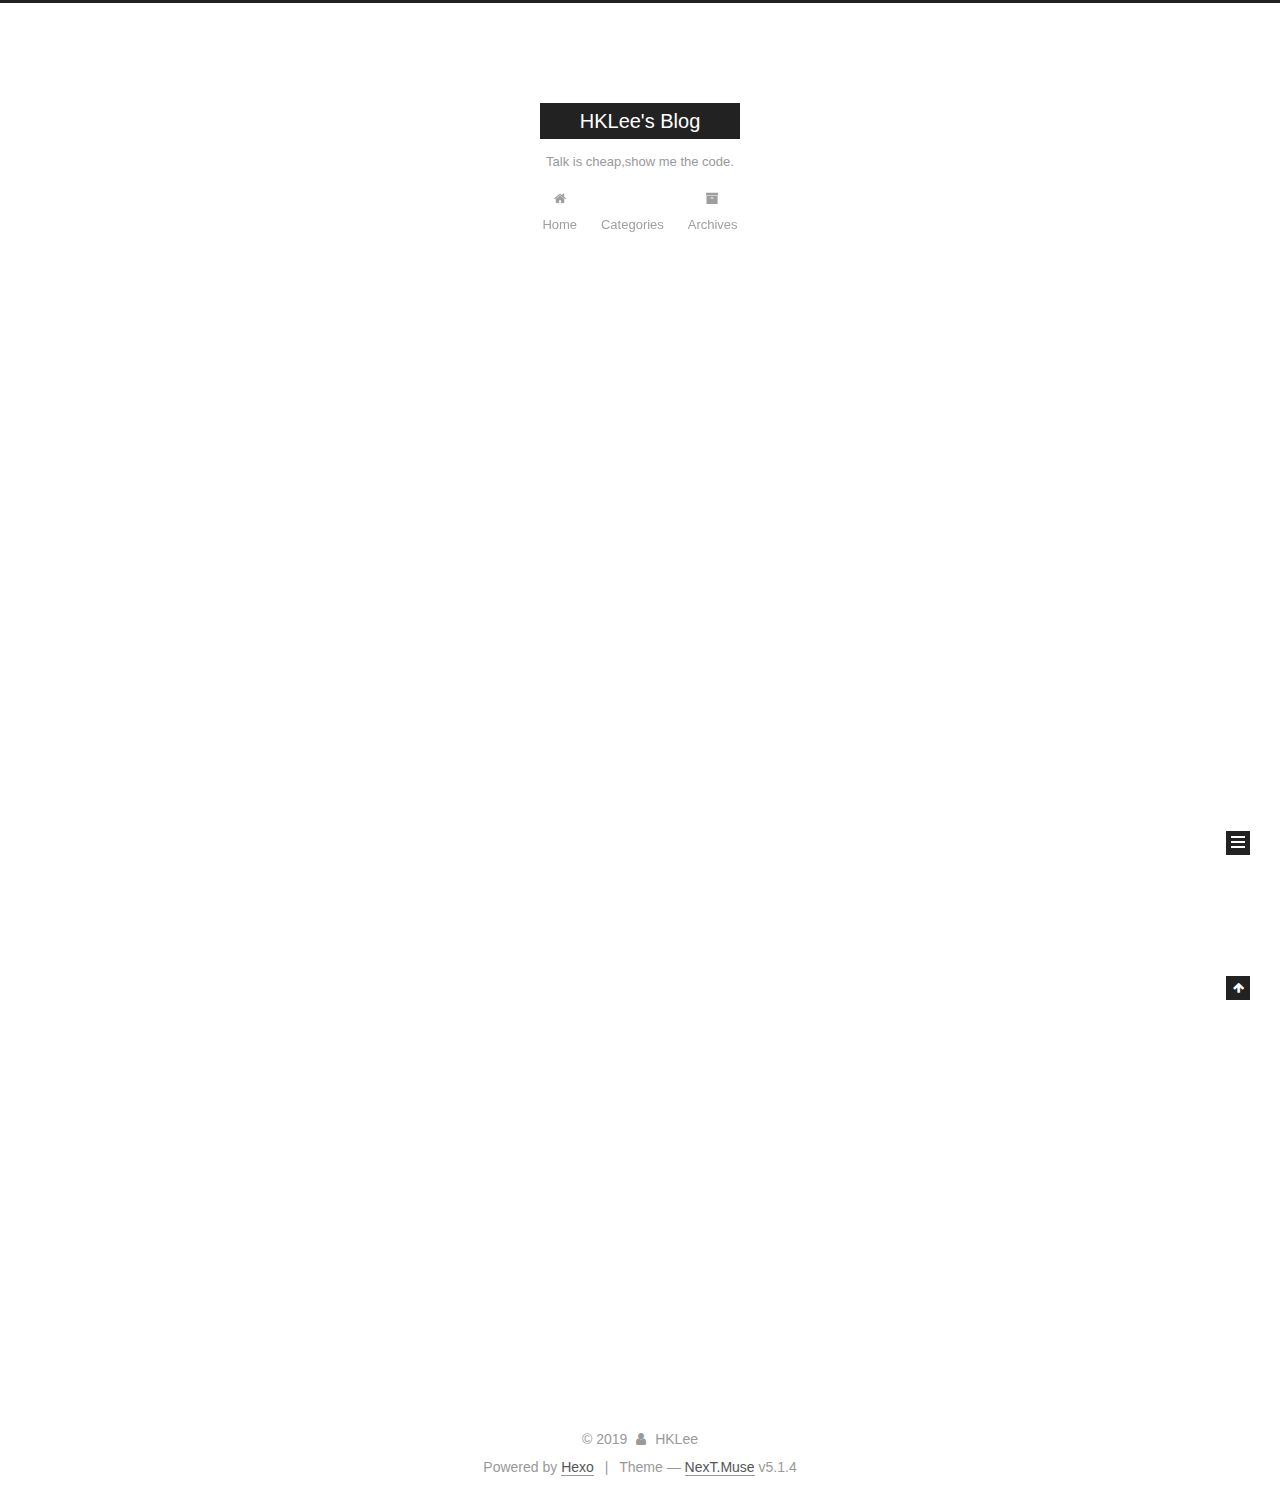
<file: index.html>
<!DOCTYPE html>



  


<html class="theme-next muse use-motion" lang="">
<head><meta name="generator" content="Hexo 3.8.0">
  <meta charset="UTF-8">
<meta http-equiv="X-UA-Compatible" content="IE=edge">
<meta name="viewport" content="width=device-width, initial-scale=1, maximum-scale=1">
<meta name="theme-color" content="#222">









<meta http-equiv="Cache-Control" content="no-transform">
<meta http-equiv="Cache-Control" content="no-siteapp">
















  
  
  <link href="/lib/fancybox/source/jquery.fancybox.css?v=2.1.5" rel="stylesheet" type="text/css">







<link href="/lib/font-awesome/css/font-awesome.min.css?v=4.6.2" rel="stylesheet" type="text/css">

<link href="/css/main.css?v=5.1.4" rel="stylesheet" type="text/css">


  <link rel="apple-touch-icon" sizes="180x180" href="/images/apple-touch-icon-next.png?v=5.1.4">


  <link rel="icon" type="image/png" sizes="32x32" href="/images/favicon-32x32-next.png?v=5.1.4">


  <link rel="icon" type="image/png" sizes="16x16" href="/images/favicon-16x16-next.png?v=5.1.4">


  <link rel="mask-icon" href="/images/logo.svg?v=5.1.4" color="#222">





  <meta name="keywords" content="Hexo, NexT">










<meta property="og:type" content="website">
<meta property="og:title" content="HKLee&#39;s Blog">
<meta property="og:url" content="https://HaikunLee.github.io/index.html">
<meta property="og:site_name" content="HKLee&#39;s Blog">
<meta property="og:locale" content="default">
<meta name="twitter:card" content="summary">
<meta name="twitter:title" content="HKLee&#39;s Blog">



<script type="text/javascript" id="hexo.configurations">
  var NexT = window.NexT || {};
  var CONFIG = {
    root: '/',
    scheme: 'Muse',
    version: '5.1.4',
    sidebar: {"position":"left","display":"post","offset":12,"b2t":false,"scrollpercent":false,"onmobile":false},
    fancybox: true,
    tabs: true,
    motion: {"enable":true,"async":false,"transition":{"post_block":"fadeIn","post_header":"slideDownIn","post_body":"slideDownIn","coll_header":"slideLeftIn","sidebar":"slideUpIn"}},
    duoshuo: {
      userId: '0',
      author: 'Author'
    },
    algolia: {
      applicationID: '',
      apiKey: '',
      indexName: '',
      hits: {"per_page":10},
      labels: {"input_placeholder":"Search for Posts","hits_empty":"We didn't find any results for the search: ${query}","hits_stats":"${hits} results found in ${time} ms"}
    }
  };
</script>



  <link rel="canonical" href="https://HaikunLee.github.io/">





  <title>HKLee's Blog</title>
  








</head>

<body itemscope="" itemtype="http://schema.org/WebPage" lang="default">

  
  
    
  

  <div class="container sidebar-position-left 
  page-home">
    <div class="headband"></div>

    <header id="header" class="header" itemscope="" itemtype="http://schema.org/WPHeader">
      <div class="header-inner"><div class="site-brand-wrapper">
  <div class="site-meta ">
    

    <div class="custom-logo-site-title">
      <a href="/" class="brand" rel="start">
        <span class="logo-line-before"><i></i></span>
        <span class="site-title">HKLee's Blog</span>
        <span class="logo-line-after"><i></i></span>
      </a>
    </div>
      
        <p class="site-subtitle">Talk is cheap,show me the code.</p>
      
  </div>

  <div class="site-nav-toggle">
    <button>
      <span class="btn-bar"></span>
      <span class="btn-bar"></span>
      <span class="btn-bar"></span>
    </button>
  </div>
</div>

<nav class="site-nav">
  

  
    <ul id="menu" class="menu">
      
        
        <li class="menu-item menu-item-home">
          <a href="/" rel="section">
            
              <i class="menu-item-icon fa fa-fw fa-home"></i> <br>
            
            Home
          </a>
        </li>
      
        
        <li class="menu-item menu-item-categories">
          <a href="/多标记学习" rel="section">
            
              <i class="menu-item-icon fa fa-fw fa-777th"></i> <br>
            
            Categories
          </a>
        </li>
      
        
        <li class="menu-item menu-item-archives">
          <a href="/archives/" rel="section">
            
              <i class="menu-item-icon fa fa-fw fa-archive"></i> <br>
            
            Archives
          </a>
        </li>
      

      
    </ul>
  

  
</nav>



 </div>
    </header>

    <main id="main" class="main">
      <div class="main-inner">
        <div class="content-wrap">
          <div id="content" class="content">
            
  <section id="posts" class="posts-expand">
    
      

  

  
  
  

  <article class="post post-type-normal" itemscope="" itemtype="http://schema.org/Article">
  
  
  
  <div class="post-block">
    <link itemprop="mainEntityOfPage" href="https://HaikunLee.github.io/2019/01/03/hello-world/">

    <span hidden itemprop="author" itemscope="" itemtype="http://schema.org/Person">
      <meta itemprop="name" content="HKLee">
      <meta itemprop="description" content="">
      <meta itemprop="image" content="/images/avatar.gif">
    </span>

    <span hidden itemprop="publisher" itemscope="" itemtype="http://schema.org/Organization">
      <meta itemprop="name" content="HKLee's Blog">
    </span>

    
      <header class="post-header">

        
        
          <h1 class="post-title" itemprop="name headline">
                
                <a class="post-title-link" href="/2019/01/03/hello-world/" itemprop="url">Hello World</a></h1>
        

        <div class="post-meta">
          <span class="post-time">
            
              <span class="post-meta-item-icon">
                <i class="fa fa-calendar-o"></i>
              </span>
              
                <span class="post-meta-item-text">Posted on</span>
              
              <time title="Post created" itemprop="dateCreated datePublished" datetime="2019-01-03T23:46:19+08:00">
                2019-01-03
              </time>
            

            

            
          </span>

          

          
            
          

          
          

          

          

          

        </div>
      </header>
    

    
    
    
    <div class="post-body" itemprop="articleBody">

      
      

      
        
          
            <p>Welcome to <a href="https://hexo.io/" target="_blank" rel="noopener">Hexo</a>! This is your very first post. Check <a href="https://hexo.io/docs/" target="_blank" rel="noopener">documentation</a> for more info. If you get any problems when using Hexo, you can find the answer in <a href="https://hexo.io/docs/troubleshooting.html" target="_blank" rel="noopener">troubleshooting</a> or you can ask me on <a href="https://github.com/hexojs/hexo/issues" target="_blank" rel="noopener">GitHub</a>.</p>
<h2 id="这里这里-hello-hklee！"><a href="#这里这里-hello-hklee！" class="headerlink" title="这里这里 hello hklee！~"></a>这里这里 hello hklee！~</h2><h2 id="Quick-Start"><a href="#Quick-Start" class="headerlink" title="Quick Start"></a>Quick Start</h2><h3 id="Create-a-new-post"><a href="#Create-a-new-post" class="headerlink" title="Create a new post"></a>Create a new post</h3><figure class="highlight bash"><table><tr><td class="gutter"><pre><span class="line">1</span><br></pre></td><td class="code"><pre><span class="line">$ hexo new <span class="string">"My New Post"</span></span><br></pre></td></tr></table></figure>
<p>More info: <a href="https://hexo.io/docs/writing.html" target="_blank" rel="noopener">Writing</a></p>
<h3 id="Run-server"><a href="#Run-server" class="headerlink" title="Run server"></a>Run server</h3><figure class="highlight bash"><table><tr><td class="gutter"><pre><span class="line">1</span><br></pre></td><td class="code"><pre><span class="line">$ hexo server</span><br></pre></td></tr></table></figure>
<p>More info: <a href="https://hexo.io/docs/server.html" target="_blank" rel="noopener">Server</a></p>
<h3 id="Generate-static-files"><a href="#Generate-static-files" class="headerlink" title="Generate static files"></a>Generate static files</h3><figure class="highlight bash"><table><tr><td class="gutter"><pre><span class="line">1</span><br></pre></td><td class="code"><pre><span class="line">$ hexo generate</span><br></pre></td></tr></table></figure>
<p>More info: <a href="https://hexo.io/docs/generating.html" target="_blank" rel="noopener">Generating</a></p>
<h3 id="Deploy-to-remote-sites"><a href="#Deploy-to-remote-sites" class="headerlink" title="Deploy to remote sites"></a>Deploy to remote sites</h3><figure class="highlight bash"><table><tr><td class="gutter"><pre><span class="line">1</span><br></pre></td><td class="code"><pre><span class="line">$ hexo deploy</span><br></pre></td></tr></table></figure>
<p>More info: <a href="https://hexo.io/docs/deployment.html" target="_blank" rel="noopener">Deployment</a></p>

          
        
      
    </div>
    
    
    

    

    

    

    <footer class="post-footer">
      

      

      

      
      
        <div class="post-eof"></div>
      
    </footer>
  </div>
  
  
  
  </article>


    
  </section>

  


          </div>
          


          

        </div>
        
          
  
  <div class="sidebar-toggle">
    <div class="sidebar-toggle-line-wrap">
      <span class="sidebar-toggle-line sidebar-toggle-line-first"></span>
      <span class="sidebar-toggle-line sidebar-toggle-line-middle"></span>
      <span class="sidebar-toggle-line sidebar-toggle-line-last"></span>
    </div>
  </div>

  <aside id="sidebar" class="sidebar">
    
    <div class="sidebar-inner">

      

      

      <section class="site-overview-wrap sidebar-panel sidebar-panel-active">
        <div class="site-overview">
          <div class="site-author motion-element" itemprop="author" itemscope="" itemtype="http://schema.org/Person">
            
              <p class="site-author-name" itemprop="name">HKLee</p>
              <p class="site-description motion-element" itemprop="description"></p>
          </div>

          <nav class="site-state motion-element">

            
              <div class="site-state-item site-state-posts">
              
                <a href="/archives/">
              
                  <span class="site-state-item-count">1</span>
                  <span class="site-state-item-name">posts</span>
                </a>
              </div>
            

            

            

          </nav>

          

          
            <div class="links-of-author motion-element">
                
                  <span class="links-of-author-item">
                    <a href="https://github.com/" target="_blank" title="GitHub">
                      
                        <i class="fa fa-fw fa-github"></i>GitHub</a>
                  </span>
                
                  <span class="links-of-author-item">
                    <a href="https://plus.google.com/yourname" target="_blank" title="Google">
                      
                        <i class="fa fa-fw fa-google"></i>Google</a>
                  </span>
                
                  <span class="links-of-author-item">
                    <a href="https://twitter.com/yourname" target="_blank" title="Twitter">
                      
                        <i class="fa fa-fw fa-twitter"></i>Twitter</a>
                  </span>
                
                  <span class="links-of-author-item">
                    <a href="https://www.facebook.com/yourname" target="_blank" title="FB Page">
                      
                        <i class="fa fa-fw fa-facebook"></i>FB Page</a>
                  </span>
                
                  <span class="links-of-author-item">
                    <a href="https://vk.com/yourname" target="_blank" title="VK Group">
                      
                        <i class="fa fa-fw fa-vk"></i>VK Group</a>
                  </span>
                
                  <span class="links-of-author-item">
                    <a href="https://stackoverflow.com/yourname" target="_blank" title="StackOverflow">
                      
                        <i class="fa fa-fw fa-stack-overflow"></i>StackOverflow</a>
                  </span>
                
                  <span class="links-of-author-item">
                    <a href="https://youtube.com/yourname" target="_blank" title="YouTube">
                      
                        <i class="fa fa-fw fa-youtube"></i>YouTube</a>
                  </span>
                
                  <span class="links-of-author-item">
                    <a href="https://instagram.com/yourname" target="_blank" title="Instagram">
                      
                        <i class="fa fa-fw fa-instagram"></i>Instagram</a>
                  </span>
                
                  <span class="links-of-author-item">
                    <a href="skype:yourname?call|chat" target="_blank" title="Skype">
                      
                        <i class="fa fa-fw fa-skype"></i>Skype</a>
                  </span>
                
                  <span class="links-of-author-item">
                    <a href="http://weibo.com/your-user-name" target="_blank" title="微博">
                      
                        <i class="fa fa-fw fa-globe"></i>微博</a>
                  </span>
                
                  <span class="links-of-author-item">
                    <a href="http://douban.com/people/your-user-name" target="_blank" title="豆瓣">
                      
                        <i class="fa fa-fw fa-globe"></i>豆瓣</a>
                  </span>
                
                  <span class="links-of-author-item">
                    <a href="http://www.zhihu.com/people/your-user-name" target="_blank" title="知乎">
                      
                        <i class="fa fa-fw fa-globe"></i>知乎</a>
                  </span>
                
            </div>
          

          
          

          
          

          

        </div>
      </section>

      

      

    </div>
  </aside>


        
      </div>
    </main>

    <footer id="footer" class="footer">
      <div class="footer-inner">
        <div class="copyright">&copy; <span itemprop="copyrightYear">2019</span>
  <span class="with-love">
    <i class="fa fa-user"></i>
  </span>
  <span class="author" itemprop="copyrightHolder">HKLee</span>

  
</div>


  <div class="powered-by">Powered by <a class="theme-link" target="_blank" href="https://hexo.io">Hexo</a></div>



  <span class="post-meta-divider">|</span>



  <div class="theme-info">Theme &mdash; <a class="theme-link" target="_blank" href="https://github.com/iissnan/hexo-theme-next">NexT.Muse</a> v5.1.4</div>




        







        
      </div>
    </footer>

    
      <div class="back-to-top">
        <i class="fa fa-arrow-up"></i>
        
      </div>
    

    

  </div>

  

<script type="text/javascript">
  if (Object.prototype.toString.call(window.Promise) !== '[object Function]') {
    window.Promise = null;
  }
</script>









  












  
  
    <script type="text/javascript" src="/lib/jquery/index.js?v=2.1.3"></script>
  

  
  
    <script type="text/javascript" src="/lib/fastclick/lib/fastclick.min.js?v=1.0.6"></script>
  

  
  
    <script type="text/javascript" src="/lib/jquery_lazyload/jquery.lazyload.js?v=1.9.7"></script>
  

  
  
    <script type="text/javascript" src="/lib/velocity/velocity.min.js?v=1.2.1"></script>
  

  
  
    <script type="text/javascript" src="/lib/velocity/velocity.ui.min.js?v=1.2.1"></script>
  

  
  
    <script type="text/javascript" src="/lib/fancybox/source/jquery.fancybox.pack.js?v=2.1.5"></script>
  


  


  <script type="text/javascript" src="/js/src/utils.js?v=5.1.4"></script>

  <script type="text/javascript" src="/js/src/motion.js?v=5.1.4"></script>



  
  

  

  


  <script type="text/javascript" src="/js/src/bootstrap.js?v=5.1.4"></script>



  


  




	





  





  












  





  

  

  

  
  

  

  

  

</body>
</html>
</file>
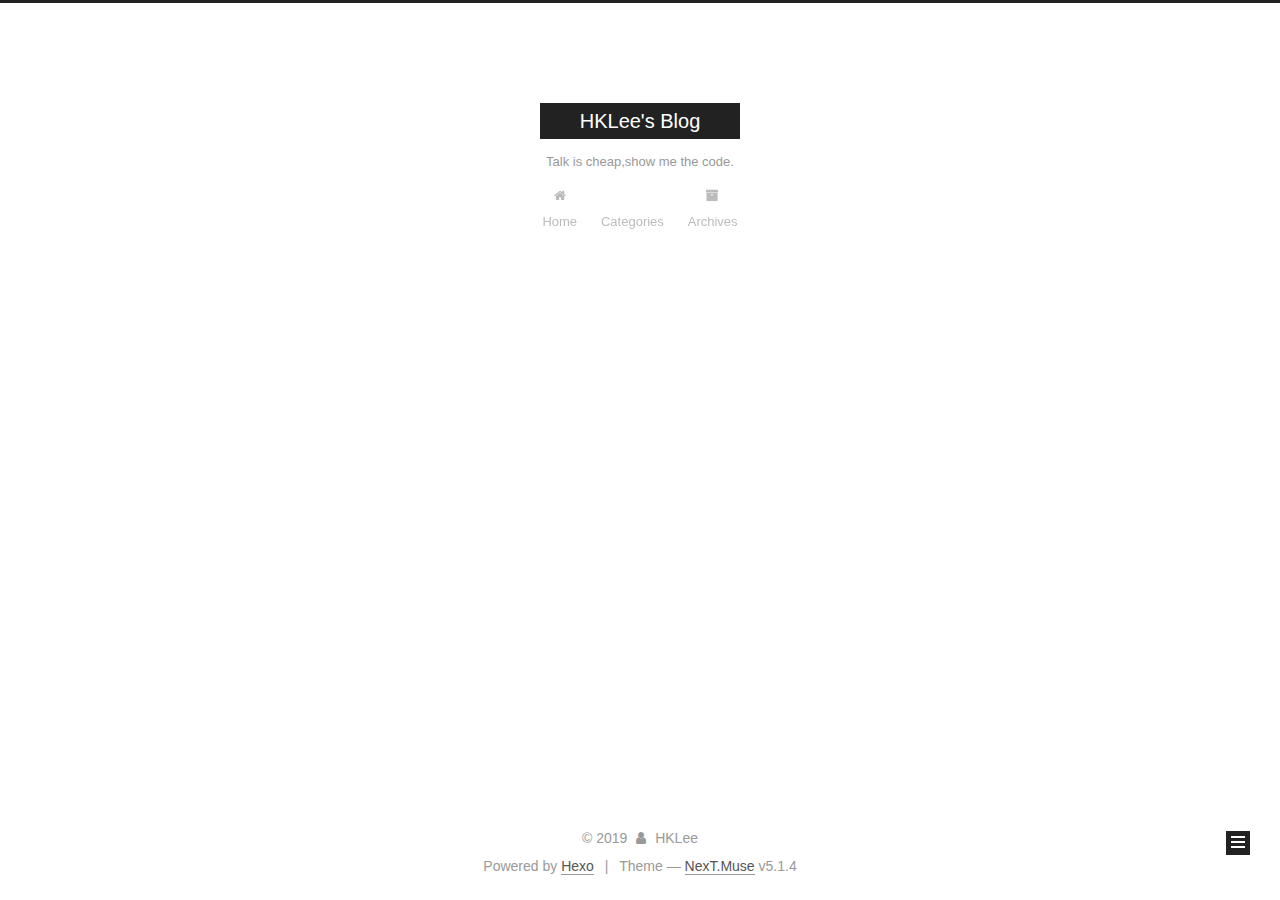
<file: archives/index.html>
<!DOCTYPE html>



  


<html class="theme-next muse use-motion" lang="">
<head><meta name="generator" content="Hexo 3.8.0">
  <meta charset="UTF-8">
<meta http-equiv="X-UA-Compatible" content="IE=edge">
<meta name="viewport" content="width=device-width, initial-scale=1, maximum-scale=1">
<meta name="theme-color" content="#222">









<meta http-equiv="Cache-Control" content="no-transform">
<meta http-equiv="Cache-Control" content="no-siteapp">
















  
  
  <link href="/lib/fancybox/source/jquery.fancybox.css?v=2.1.5" rel="stylesheet" type="text/css">







<link href="/lib/font-awesome/css/font-awesome.min.css?v=4.6.2" rel="stylesheet" type="text/css">

<link href="/css/main.css?v=5.1.4" rel="stylesheet" type="text/css">


  <link rel="apple-touch-icon" sizes="180x180" href="/images/apple-touch-icon-next.png?v=5.1.4">


  <link rel="icon" type="image/png" sizes="32x32" href="/images/favicon-32x32-next.png?v=5.1.4">


  <link rel="icon" type="image/png" sizes="16x16" href="/images/favicon-16x16-next.png?v=5.1.4">


  <link rel="mask-icon" href="/images/logo.svg?v=5.1.4" color="#222">





  <meta name="keywords" content="Hexo, NexT">










<meta property="og:type" content="website">
<meta property="og:title" content="HKLee&#39;s Blog">
<meta property="og:url" content="https://HaikunLee.github.io/archives/index.html">
<meta property="og:site_name" content="HKLee&#39;s Blog">
<meta property="og:locale" content="default">
<meta name="twitter:card" content="summary">
<meta name="twitter:title" content="HKLee&#39;s Blog">



<script type="text/javascript" id="hexo.configurations">
  var NexT = window.NexT || {};
  var CONFIG = {
    root: '/',
    scheme: 'Muse',
    version: '5.1.4',
    sidebar: {"position":"left","display":"post","offset":12,"b2t":false,"scrollpercent":false,"onmobile":false},
    fancybox: true,
    tabs: true,
    motion: {"enable":true,"async":false,"transition":{"post_block":"fadeIn","post_header":"slideDownIn","post_body":"slideDownIn","coll_header":"slideLeftIn","sidebar":"slideUpIn"}},
    duoshuo: {
      userId: '0',
      author: 'Author'
    },
    algolia: {
      applicationID: '',
      apiKey: '',
      indexName: '',
      hits: {"per_page":10},
      labels: {"input_placeholder":"Search for Posts","hits_empty":"We didn't find any results for the search: ${query}","hits_stats":"${hits} results found in ${time} ms"}
    }
  };
</script>



  <link rel="canonical" href="https://HaikunLee.github.io/archives/">





  <title>Archive | HKLee's Blog</title>
  








</head>

<body itemscope="" itemtype="http://schema.org/WebPage" lang="default">

  
  
    
  

  <div class="container sidebar-position-left page-archive">
    <div class="headband"></div>

    <header id="header" class="header" itemscope="" itemtype="http://schema.org/WPHeader">
      <div class="header-inner"><div class="site-brand-wrapper">
  <div class="site-meta ">
    

    <div class="custom-logo-site-title">
      <a href="/" class="brand" rel="start">
        <span class="logo-line-before"><i></i></span>
        <span class="site-title">HKLee's Blog</span>
        <span class="logo-line-after"><i></i></span>
      </a>
    </div>
      
        <p class="site-subtitle">Talk is cheap,show me the code.</p>
      
  </div>

  <div class="site-nav-toggle">
    <button>
      <span class="btn-bar"></span>
      <span class="btn-bar"></span>
      <span class="btn-bar"></span>
    </button>
  </div>
</div>

<nav class="site-nav">
  

  
    <ul id="menu" class="menu">
      
        
        <li class="menu-item menu-item-home">
          <a href="/" rel="section">
            
              <i class="menu-item-icon fa fa-fw fa-home"></i> <br>
            
            Home
          </a>
        </li>
      
        
        <li class="menu-item menu-item-categories">
          <a href="/多标记学习" rel="section">
            
              <i class="menu-item-icon fa fa-fw fa-777th"></i> <br>
            
            Categories
          </a>
        </li>
      
        
        <li class="menu-item menu-item-archives">
          <a href="/archives/" rel="section">
            
              <i class="menu-item-icon fa fa-fw fa-archive"></i> <br>
            
            Archives
          </a>
        </li>
      

      
    </ul>
  

  
</nav>



 </div>
    </header>

    <main id="main" class="main">
      <div class="main-inner">
        <div class="content-wrap">
          <div id="content" class="content">
            

  
  
  
  <div class="post-block archive">
    <div id="posts" class="posts-collapse">
      <span class="archive-move-on"></span>

      <span class="archive-page-counter">
        
        
        
          
        
        Um..! 1 post. Keep on posting.
      </span>

      

        
        
        

        
          
          <div class="collection-title">
            <h1 class="archive-year" id="archive-year-2019">2019</h1>
          </div>
        
        

        

  <article class="post post-type-normal" itemscope="" itemtype="http://schema.org/Article">
    <header class="post-header">

      <h2 class="post-title">
        
            <a class="post-title-link" href="/2019/01/03/hello-world/" itemprop="url">
              
                <span itemprop="name">Hello World</span>
              
            </a>
        
      </h2>

      <div class="post-meta">
        <time class="post-time" itemprop="dateCreated" datetime="2019-01-03T23:46:19+08:00" content="2019-01-03">
          01-03
        </time>
      </div>

    </header>
  </article>



      

    </div>
  </div>
  
  
  

  



          </div>
          


          

        </div>
        
          
  
  <div class="sidebar-toggle">
    <div class="sidebar-toggle-line-wrap">
      <span class="sidebar-toggle-line sidebar-toggle-line-first"></span>
      <span class="sidebar-toggle-line sidebar-toggle-line-middle"></span>
      <span class="sidebar-toggle-line sidebar-toggle-line-last"></span>
    </div>
  </div>

  <aside id="sidebar" class="sidebar">
    
    <div class="sidebar-inner">

      

      

      <section class="site-overview-wrap sidebar-panel sidebar-panel-active">
        <div class="site-overview">
          <div class="site-author motion-element" itemprop="author" itemscope="" itemtype="http://schema.org/Person">
            
              <p class="site-author-name" itemprop="name">HKLee</p>
              <p class="site-description motion-element" itemprop="description"></p>
          </div>

          <nav class="site-state motion-element">

            
              <div class="site-state-item site-state-posts">
              
                <a href="/archives/">
              
                  <span class="site-state-item-count">1</span>
                  <span class="site-state-item-name">posts</span>
                </a>
              </div>
            

            

            

          </nav>

          

          
            <div class="links-of-author motion-element">
                
                  <span class="links-of-author-item">
                    <a href="https://github.com/" target="_blank" title="GitHub">
                      
                        <i class="fa fa-fw fa-github"></i>GitHub</a>
                  </span>
                
                  <span class="links-of-author-item">
                    <a href="https://plus.google.com/yourname" target="_blank" title="Google">
                      
                        <i class="fa fa-fw fa-google"></i>Google</a>
                  </span>
                
                  <span class="links-of-author-item">
                    <a href="https://twitter.com/yourname" target="_blank" title="Twitter">
                      
                        <i class="fa fa-fw fa-twitter"></i>Twitter</a>
                  </span>
                
                  <span class="links-of-author-item">
                    <a href="https://www.facebook.com/yourname" target="_blank" title="FB Page">
                      
                        <i class="fa fa-fw fa-facebook"></i>FB Page</a>
                  </span>
                
                  <span class="links-of-author-item">
                    <a href="https://vk.com/yourname" target="_blank" title="VK Group">
                      
                        <i class="fa fa-fw fa-vk"></i>VK Group</a>
                  </span>
                
                  <span class="links-of-author-item">
                    <a href="https://stackoverflow.com/yourname" target="_blank" title="StackOverflow">
                      
                        <i class="fa fa-fw fa-stack-overflow"></i>StackOverflow</a>
                  </span>
                
                  <span class="links-of-author-item">
                    <a href="https://youtube.com/yourname" target="_blank" title="YouTube">
                      
                        <i class="fa fa-fw fa-youtube"></i>YouTube</a>
                  </span>
                
                  <span class="links-of-author-item">
                    <a href="https://instagram.com/yourname" target="_blank" title="Instagram">
                      
                        <i class="fa fa-fw fa-instagram"></i>Instagram</a>
                  </span>
                
                  <span class="links-of-author-item">
                    <a href="skype:yourname?call|chat" target="_blank" title="Skype">
                      
                        <i class="fa fa-fw fa-skype"></i>Skype</a>
                  </span>
                
                  <span class="links-of-author-item">
                    <a href="http://weibo.com/your-user-name" target="_blank" title="微博">
                      
                        <i class="fa fa-fw fa-globe"></i>微博</a>
                  </span>
                
                  <span class="links-of-author-item">
                    <a href="http://douban.com/people/your-user-name" target="_blank" title="豆瓣">
                      
                        <i class="fa fa-fw fa-globe"></i>豆瓣</a>
                  </span>
                
                  <span class="links-of-author-item">
                    <a href="http://www.zhihu.com/people/your-user-name" target="_blank" title="知乎">
                      
                        <i class="fa fa-fw fa-globe"></i>知乎</a>
                  </span>
                
            </div>
          

          
          

          
          

          

        </div>
      </section>

      

      

    </div>
  </aside>


        
      </div>
    </main>

    <footer id="footer" class="footer">
      <div class="footer-inner">
        <div class="copyright">&copy; <span itemprop="copyrightYear">2019</span>
  <span class="with-love">
    <i class="fa fa-user"></i>
  </span>
  <span class="author" itemprop="copyrightHolder">HKLee</span>

  
</div>


  <div class="powered-by">Powered by <a class="theme-link" target="_blank" href="https://hexo.io">Hexo</a></div>



  <span class="post-meta-divider">|</span>



  <div class="theme-info">Theme &mdash; <a class="theme-link" target="_blank" href="https://github.com/iissnan/hexo-theme-next">NexT.Muse</a> v5.1.4</div>




        







        
      </div>
    </footer>

    
      <div class="back-to-top">
        <i class="fa fa-arrow-up"></i>
        
      </div>
    

    

  </div>

  

<script type="text/javascript">
  if (Object.prototype.toString.call(window.Promise) !== '[object Function]') {
    window.Promise = null;
  }
</script>









  












  
  
    <script type="text/javascript" src="/lib/jquery/index.js?v=2.1.3"></script>
  

  
  
    <script type="text/javascript" src="/lib/fastclick/lib/fastclick.min.js?v=1.0.6"></script>
  

  
  
    <script type="text/javascript" src="/lib/jquery_lazyload/jquery.lazyload.js?v=1.9.7"></script>
  

  
  
    <script type="text/javascript" src="/lib/velocity/velocity.min.js?v=1.2.1"></script>
  

  
  
    <script type="text/javascript" src="/lib/velocity/velocity.ui.min.js?v=1.2.1"></script>
  

  
  
    <script type="text/javascript" src="/lib/fancybox/source/jquery.fancybox.pack.js?v=2.1.5"></script>
  


  


  <script type="text/javascript" src="/js/src/utils.js?v=5.1.4"></script>

  <script type="text/javascript" src="/js/src/motion.js?v=5.1.4"></script>



  
  

  

  


  <script type="text/javascript" src="/js/src/bootstrap.js?v=5.1.4"></script>



  


  




	





  





  












  





  

  

  

  
  

  

  

  

</body>
</html>
</file>
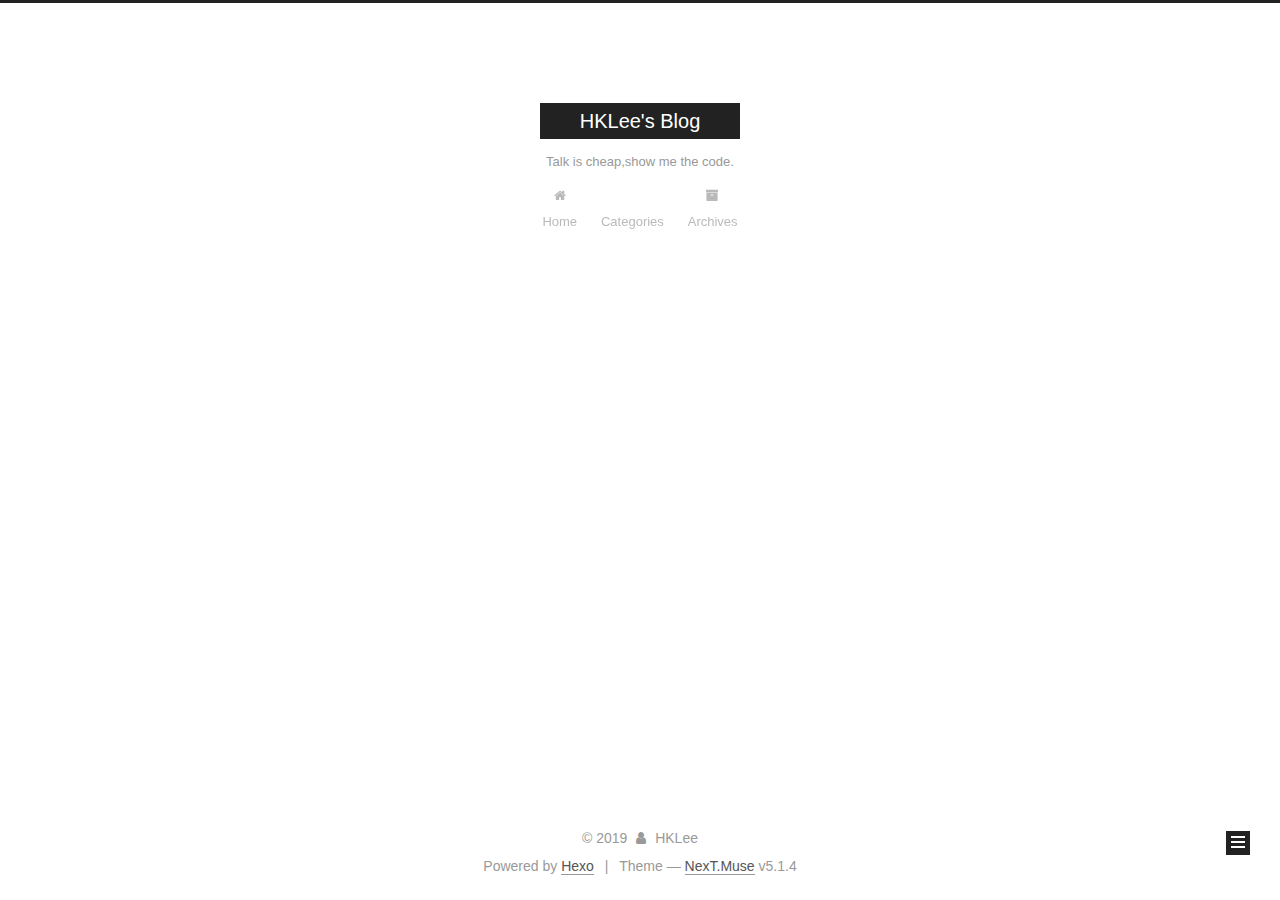
<file: archives/2019/index.html>
<!DOCTYPE html>



  


<html class="theme-next muse use-motion" lang="">
<head><meta name="generator" content="Hexo 3.8.0">
  <meta charset="UTF-8">
<meta http-equiv="X-UA-Compatible" content="IE=edge">
<meta name="viewport" content="width=device-width, initial-scale=1, maximum-scale=1">
<meta name="theme-color" content="#222">









<meta http-equiv="Cache-Control" content="no-transform">
<meta http-equiv="Cache-Control" content="no-siteapp">
















  
  
  <link href="/lib/fancybox/source/jquery.fancybox.css?v=2.1.5" rel="stylesheet" type="text/css">







<link href="/lib/font-awesome/css/font-awesome.min.css?v=4.6.2" rel="stylesheet" type="text/css">

<link href="/css/main.css?v=5.1.4" rel="stylesheet" type="text/css">


  <link rel="apple-touch-icon" sizes="180x180" href="/images/apple-touch-icon-next.png?v=5.1.4">


  <link rel="icon" type="image/png" sizes="32x32" href="/images/favicon-32x32-next.png?v=5.1.4">


  <link rel="icon" type="image/png" sizes="16x16" href="/images/favicon-16x16-next.png?v=5.1.4">


  <link rel="mask-icon" href="/images/logo.svg?v=5.1.4" color="#222">





  <meta name="keywords" content="Hexo, NexT">










<meta property="og:type" content="website">
<meta property="og:title" content="HKLee&#39;s Blog">
<meta property="og:url" content="https://HaikunLee.github.io/archives/2019/index.html">
<meta property="og:site_name" content="HKLee&#39;s Blog">
<meta property="og:locale" content="default">
<meta name="twitter:card" content="summary">
<meta name="twitter:title" content="HKLee&#39;s Blog">



<script type="text/javascript" id="hexo.configurations">
  var NexT = window.NexT || {};
  var CONFIG = {
    root: '/',
    scheme: 'Muse',
    version: '5.1.4',
    sidebar: {"position":"left","display":"post","offset":12,"b2t":false,"scrollpercent":false,"onmobile":false},
    fancybox: true,
    tabs: true,
    motion: {"enable":true,"async":false,"transition":{"post_block":"fadeIn","post_header":"slideDownIn","post_body":"slideDownIn","coll_header":"slideLeftIn","sidebar":"slideUpIn"}},
    duoshuo: {
      userId: '0',
      author: 'Author'
    },
    algolia: {
      applicationID: '',
      apiKey: '',
      indexName: '',
      hits: {"per_page":10},
      labels: {"input_placeholder":"Search for Posts","hits_empty":"We didn't find any results for the search: ${query}","hits_stats":"${hits} results found in ${time} ms"}
    }
  };
</script>



  <link rel="canonical" href="https://HaikunLee.github.io/archives/2019/">





  <title>Archive | HKLee's Blog</title>
  








</head>

<body itemscope="" itemtype="http://schema.org/WebPage" lang="default">

  
  
    
  

  <div class="container sidebar-position-left page-archive">
    <div class="headband"></div>

    <header id="header" class="header" itemscope="" itemtype="http://schema.org/WPHeader">
      <div class="header-inner"><div class="site-brand-wrapper">
  <div class="site-meta ">
    

    <div class="custom-logo-site-title">
      <a href="/" class="brand" rel="start">
        <span class="logo-line-before"><i></i></span>
        <span class="site-title">HKLee's Blog</span>
        <span class="logo-line-after"><i></i></span>
      </a>
    </div>
      
        <p class="site-subtitle">Talk is cheap,show me the code.</p>
      
  </div>

  <div class="site-nav-toggle">
    <button>
      <span class="btn-bar"></span>
      <span class="btn-bar"></span>
      <span class="btn-bar"></span>
    </button>
  </div>
</div>

<nav class="site-nav">
  

  
    <ul id="menu" class="menu">
      
        
        <li class="menu-item menu-item-home">
          <a href="/" rel="section">
            
              <i class="menu-item-icon fa fa-fw fa-home"></i> <br>
            
            Home
          </a>
        </li>
      
        
        <li class="menu-item menu-item-categories">
          <a href="/多标记学习" rel="section">
            
              <i class="menu-item-icon fa fa-fw fa-777th"></i> <br>
            
            Categories
          </a>
        </li>
      
        
        <li class="menu-item menu-item-archives">
          <a href="/archives/" rel="section">
            
              <i class="menu-item-icon fa fa-fw fa-archive"></i> <br>
            
            Archives
          </a>
        </li>
      

      
    </ul>
  

  
</nav>



 </div>
    </header>

    <main id="main" class="main">
      <div class="main-inner">
        <div class="content-wrap">
          <div id="content" class="content">
            

  
  
  
  <div class="post-block archive">
    <div id="posts" class="posts-collapse">
      <span class="archive-move-on"></span>

      <span class="archive-page-counter">
        
        
        
          
        
        Um..! 1 post. Keep on posting.
      </span>

      

        
        
        

        
          
          <div class="collection-title">
            <h1 class="archive-year" id="archive-year-2019">2019</h1>
          </div>
        
        

        

  <article class="post post-type-normal" itemscope="" itemtype="http://schema.org/Article">
    <header class="post-header">

      <h2 class="post-title">
        
            <a class="post-title-link" href="/2019/01/03/hello-world/" itemprop="url">
              
                <span itemprop="name">Hello World</span>
              
            </a>
        
      </h2>

      <div class="post-meta">
        <time class="post-time" itemprop="dateCreated" datetime="2019-01-03T23:46:19+08:00" content="2019-01-03">
          01-03
        </time>
      </div>

    </header>
  </article>



      

    </div>
  </div>
  
  
  

  



          </div>
          


          

        </div>
        
          
  
  <div class="sidebar-toggle">
    <div class="sidebar-toggle-line-wrap">
      <span class="sidebar-toggle-line sidebar-toggle-line-first"></span>
      <span class="sidebar-toggle-line sidebar-toggle-line-middle"></span>
      <span class="sidebar-toggle-line sidebar-toggle-line-last"></span>
    </div>
  </div>

  <aside id="sidebar" class="sidebar">
    
    <div class="sidebar-inner">

      

      

      <section class="site-overview-wrap sidebar-panel sidebar-panel-active">
        <div class="site-overview">
          <div class="site-author motion-element" itemprop="author" itemscope="" itemtype="http://schema.org/Person">
            
              <p class="site-author-name" itemprop="name">HKLee</p>
              <p class="site-description motion-element" itemprop="description"></p>
          </div>

          <nav class="site-state motion-element">

            
              <div class="site-state-item site-state-posts">
              
                <a href="/archives/">
              
                  <span class="site-state-item-count">1</span>
                  <span class="site-state-item-name">posts</span>
                </a>
              </div>
            

            

            

          </nav>

          

          
            <div class="links-of-author motion-element">
                
                  <span class="links-of-author-item">
                    <a href="https://github.com/" target="_blank" title="GitHub">
                      
                        <i class="fa fa-fw fa-github"></i>GitHub</a>
                  </span>
                
                  <span class="links-of-author-item">
                    <a href="https://plus.google.com/yourname" target="_blank" title="Google">
                      
                        <i class="fa fa-fw fa-google"></i>Google</a>
                  </span>
                
                  <span class="links-of-author-item">
                    <a href="https://twitter.com/yourname" target="_blank" title="Twitter">
                      
                        <i class="fa fa-fw fa-twitter"></i>Twitter</a>
                  </span>
                
                  <span class="links-of-author-item">
                    <a href="https://www.facebook.com/yourname" target="_blank" title="FB Page">
                      
                        <i class="fa fa-fw fa-facebook"></i>FB Page</a>
                  </span>
                
                  <span class="links-of-author-item">
                    <a href="https://vk.com/yourname" target="_blank" title="VK Group">
                      
                        <i class="fa fa-fw fa-vk"></i>VK Group</a>
                  </span>
                
                  <span class="links-of-author-item">
                    <a href="https://stackoverflow.com/yourname" target="_blank" title="StackOverflow">
                      
                        <i class="fa fa-fw fa-stack-overflow"></i>StackOverflow</a>
                  </span>
                
                  <span class="links-of-author-item">
                    <a href="https://youtube.com/yourname" target="_blank" title="YouTube">
                      
                        <i class="fa fa-fw fa-youtube"></i>YouTube</a>
                  </span>
                
                  <span class="links-of-author-item">
                    <a href="https://instagram.com/yourname" target="_blank" title="Instagram">
                      
                        <i class="fa fa-fw fa-instagram"></i>Instagram</a>
                  </span>
                
                  <span class="links-of-author-item">
                    <a href="skype:yourname?call|chat" target="_blank" title="Skype">
                      
                        <i class="fa fa-fw fa-skype"></i>Skype</a>
                  </span>
                
                  <span class="links-of-author-item">
                    <a href="http://weibo.com/your-user-name" target="_blank" title="微博">
                      
                        <i class="fa fa-fw fa-globe"></i>微博</a>
                  </span>
                
                  <span class="links-of-author-item">
                    <a href="http://douban.com/people/your-user-name" target="_blank" title="豆瓣">
                      
                        <i class="fa fa-fw fa-globe"></i>豆瓣</a>
                  </span>
                
                  <span class="links-of-author-item">
                    <a href="http://www.zhihu.com/people/your-user-name" target="_blank" title="知乎">
                      
                        <i class="fa fa-fw fa-globe"></i>知乎</a>
                  </span>
                
            </div>
          

          
          

          
          

          

        </div>
      </section>

      

      

    </div>
  </aside>


        
      </div>
    </main>

    <footer id="footer" class="footer">
      <div class="footer-inner">
        <div class="copyright">&copy; <span itemprop="copyrightYear">2019</span>
  <span class="with-love">
    <i class="fa fa-user"></i>
  </span>
  <span class="author" itemprop="copyrightHolder">HKLee</span>

  
</div>


  <div class="powered-by">Powered by <a class="theme-link" target="_blank" href="https://hexo.io">Hexo</a></div>



  <span class="post-meta-divider">|</span>



  <div class="theme-info">Theme &mdash; <a class="theme-link" target="_blank" href="https://github.com/iissnan/hexo-theme-next">NexT.Muse</a> v5.1.4</div>




        







        
      </div>
    </footer>

    
      <div class="back-to-top">
        <i class="fa fa-arrow-up"></i>
        
      </div>
    

    

  </div>

  

<script type="text/javascript">
  if (Object.prototype.toString.call(window.Promise) !== '[object Function]') {
    window.Promise = null;
  }
</script>









  












  
  
    <script type="text/javascript" src="/lib/jquery/index.js?v=2.1.3"></script>
  

  
  
    <script type="text/javascript" src="/lib/fastclick/lib/fastclick.min.js?v=1.0.6"></script>
  

  
  
    <script type="text/javascript" src="/lib/jquery_lazyload/jquery.lazyload.js?v=1.9.7"></script>
  

  
  
    <script type="text/javascript" src="/lib/velocity/velocity.min.js?v=1.2.1"></script>
  

  
  
    <script type="text/javascript" src="/lib/velocity/velocity.ui.min.js?v=1.2.1"></script>
  

  
  
    <script type="text/javascript" src="/lib/fancybox/source/jquery.fancybox.pack.js?v=2.1.5"></script>
  


  


  <script type="text/javascript" src="/js/src/utils.js?v=5.1.4"></script>

  <script type="text/javascript" src="/js/src/motion.js?v=5.1.4"></script>



  
  

  

  


  <script type="text/javascript" src="/js/src/bootstrap.js?v=5.1.4"></script>



  


  




	





  





  












  





  

  

  

  
  

  

  

  

</body>
</html>
</file>
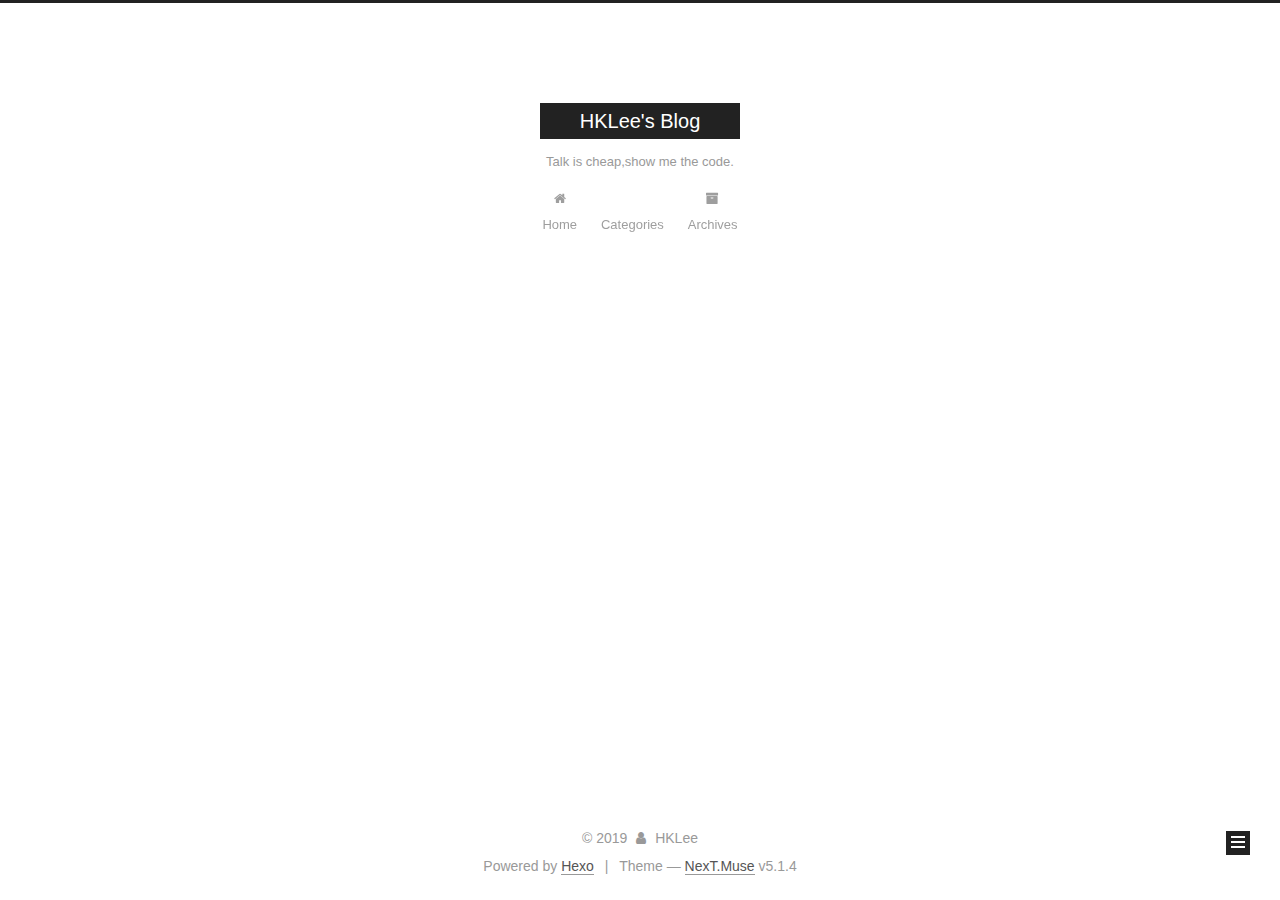
<file: archives/2019/01/index.html>
<!DOCTYPE html>



  


<html class="theme-next muse use-motion" lang="">
<head><meta name="generator" content="Hexo 3.8.0">
  <meta charset="UTF-8">
<meta http-equiv="X-UA-Compatible" content="IE=edge">
<meta name="viewport" content="width=device-width, initial-scale=1, maximum-scale=1">
<meta name="theme-color" content="#222">









<meta http-equiv="Cache-Control" content="no-transform">
<meta http-equiv="Cache-Control" content="no-siteapp">
















  
  
  <link href="/lib/fancybox/source/jquery.fancybox.css?v=2.1.5" rel="stylesheet" type="text/css">







<link href="/lib/font-awesome/css/font-awesome.min.css?v=4.6.2" rel="stylesheet" type="text/css">

<link href="/css/main.css?v=5.1.4" rel="stylesheet" type="text/css">


  <link rel="apple-touch-icon" sizes="180x180" href="/images/apple-touch-icon-next.png?v=5.1.4">


  <link rel="icon" type="image/png" sizes="32x32" href="/images/favicon-32x32-next.png?v=5.1.4">


  <link rel="icon" type="image/png" sizes="16x16" href="/images/favicon-16x16-next.png?v=5.1.4">


  <link rel="mask-icon" href="/images/logo.svg?v=5.1.4" color="#222">





  <meta name="keywords" content="Hexo, NexT">










<meta property="og:type" content="website">
<meta property="og:title" content="HKLee&#39;s Blog">
<meta property="og:url" content="https://HaikunLee.github.io/archives/2019/01/index.html">
<meta property="og:site_name" content="HKLee&#39;s Blog">
<meta property="og:locale" content="default">
<meta name="twitter:card" content="summary">
<meta name="twitter:title" content="HKLee&#39;s Blog">



<script type="text/javascript" id="hexo.configurations">
  var NexT = window.NexT || {};
  var CONFIG = {
    root: '/',
    scheme: 'Muse',
    version: '5.1.4',
    sidebar: {"position":"left","display":"post","offset":12,"b2t":false,"scrollpercent":false,"onmobile":false},
    fancybox: true,
    tabs: true,
    motion: {"enable":true,"async":false,"transition":{"post_block":"fadeIn","post_header":"slideDownIn","post_body":"slideDownIn","coll_header":"slideLeftIn","sidebar":"slideUpIn"}},
    duoshuo: {
      userId: '0',
      author: 'Author'
    },
    algolia: {
      applicationID: '',
      apiKey: '',
      indexName: '',
      hits: {"per_page":10},
      labels: {"input_placeholder":"Search for Posts","hits_empty":"We didn't find any results for the search: ${query}","hits_stats":"${hits} results found in ${time} ms"}
    }
  };
</script>



  <link rel="canonical" href="https://HaikunLee.github.io/archives/2019/01/">





  <title>Archive | HKLee's Blog</title>
  








</head>

<body itemscope="" itemtype="http://schema.org/WebPage" lang="default">

  
  
    
  

  <div class="container sidebar-position-left page-archive">
    <div class="headband"></div>

    <header id="header" class="header" itemscope="" itemtype="http://schema.org/WPHeader">
      <div class="header-inner"><div class="site-brand-wrapper">
  <div class="site-meta ">
    

    <div class="custom-logo-site-title">
      <a href="/" class="brand" rel="start">
        <span class="logo-line-before"><i></i></span>
        <span class="site-title">HKLee's Blog</span>
        <span class="logo-line-after"><i></i></span>
      </a>
    </div>
      
        <p class="site-subtitle">Talk is cheap,show me the code.</p>
      
  </div>

  <div class="site-nav-toggle">
    <button>
      <span class="btn-bar"></span>
      <span class="btn-bar"></span>
      <span class="btn-bar"></span>
    </button>
  </div>
</div>

<nav class="site-nav">
  

  
    <ul id="menu" class="menu">
      
        
        <li class="menu-item menu-item-home">
          <a href="/" rel="section">
            
              <i class="menu-item-icon fa fa-fw fa-home"></i> <br>
            
            Home
          </a>
        </li>
      
        
        <li class="menu-item menu-item-categories">
          <a href="/多标记学习" rel="section">
            
              <i class="menu-item-icon fa fa-fw fa-777th"></i> <br>
            
            Categories
          </a>
        </li>
      
        
        <li class="menu-item menu-item-archives">
          <a href="/archives/" rel="section">
            
              <i class="menu-item-icon fa fa-fw fa-archive"></i> <br>
            
            Archives
          </a>
        </li>
      

      
    </ul>
  

  
</nav>



 </div>
    </header>

    <main id="main" class="main">
      <div class="main-inner">
        <div class="content-wrap">
          <div id="content" class="content">
            

  
  
  
  <div class="post-block archive">
    <div id="posts" class="posts-collapse">
      <span class="archive-move-on"></span>

      <span class="archive-page-counter">
        
        
        
          
        
        Um..! 1 post. Keep on posting.
      </span>

      

        
        
        

        
          
          <div class="collection-title">
            <h1 class="archive-year" id="archive-year-2019">2019</h1>
          </div>
        
        

        

  <article class="post post-type-normal" itemscope="" itemtype="http://schema.org/Article">
    <header class="post-header">

      <h2 class="post-title">
        
            <a class="post-title-link" href="/2019/01/03/hello-world/" itemprop="url">
              
                <span itemprop="name">Hello World</span>
              
            </a>
        
      </h2>

      <div class="post-meta">
        <time class="post-time" itemprop="dateCreated" datetime="2019-01-03T23:46:19+08:00" content="2019-01-03">
          01-03
        </time>
      </div>

    </header>
  </article>



      

    </div>
  </div>
  
  
  

  



          </div>
          


          

        </div>
        
          
  
  <div class="sidebar-toggle">
    <div class="sidebar-toggle-line-wrap">
      <span class="sidebar-toggle-line sidebar-toggle-line-first"></span>
      <span class="sidebar-toggle-line sidebar-toggle-line-middle"></span>
      <span class="sidebar-toggle-line sidebar-toggle-line-last"></span>
    </div>
  </div>

  <aside id="sidebar" class="sidebar">
    
    <div class="sidebar-inner">

      

      

      <section class="site-overview-wrap sidebar-panel sidebar-panel-active">
        <div class="site-overview">
          <div class="site-author motion-element" itemprop="author" itemscope="" itemtype="http://schema.org/Person">
            
              <p class="site-author-name" itemprop="name">HKLee</p>
              <p class="site-description motion-element" itemprop="description"></p>
          </div>

          <nav class="site-state motion-element">

            
              <div class="site-state-item site-state-posts">
              
                <a href="/archives/">
              
                  <span class="site-state-item-count">1</span>
                  <span class="site-state-item-name">posts</span>
                </a>
              </div>
            

            

            

          </nav>

          

          
            <div class="links-of-author motion-element">
                
                  <span class="links-of-author-item">
                    <a href="https://github.com/" target="_blank" title="GitHub">
                      
                        <i class="fa fa-fw fa-github"></i>GitHub</a>
                  </span>
                
                  <span class="links-of-author-item">
                    <a href="https://plus.google.com/yourname" target="_blank" title="Google">
                      
                        <i class="fa fa-fw fa-google"></i>Google</a>
                  </span>
                
                  <span class="links-of-author-item">
                    <a href="https://twitter.com/yourname" target="_blank" title="Twitter">
                      
                        <i class="fa fa-fw fa-twitter"></i>Twitter</a>
                  </span>
                
                  <span class="links-of-author-item">
                    <a href="https://www.facebook.com/yourname" target="_blank" title="FB Page">
                      
                        <i class="fa fa-fw fa-facebook"></i>FB Page</a>
                  </span>
                
                  <span class="links-of-author-item">
                    <a href="https://vk.com/yourname" target="_blank" title="VK Group">
                      
                        <i class="fa fa-fw fa-vk"></i>VK Group</a>
                  </span>
                
                  <span class="links-of-author-item">
                    <a href="https://stackoverflow.com/yourname" target="_blank" title="StackOverflow">
                      
                        <i class="fa fa-fw fa-stack-overflow"></i>StackOverflow</a>
                  </span>
                
                  <span class="links-of-author-item">
                    <a href="https://youtube.com/yourname" target="_blank" title="YouTube">
                      
                        <i class="fa fa-fw fa-youtube"></i>YouTube</a>
                  </span>
                
                  <span class="links-of-author-item">
                    <a href="https://instagram.com/yourname" target="_blank" title="Instagram">
                      
                        <i class="fa fa-fw fa-instagram"></i>Instagram</a>
                  </span>
                
                  <span class="links-of-author-item">
                    <a href="skype:yourname?call|chat" target="_blank" title="Skype">
                      
                        <i class="fa fa-fw fa-skype"></i>Skype</a>
                  </span>
                
                  <span class="links-of-author-item">
                    <a href="http://weibo.com/your-user-name" target="_blank" title="微博">
                      
                        <i class="fa fa-fw fa-globe"></i>微博</a>
                  </span>
                
                  <span class="links-of-author-item">
                    <a href="http://douban.com/people/your-user-name" target="_blank" title="豆瓣">
                      
                        <i class="fa fa-fw fa-globe"></i>豆瓣</a>
                  </span>
                
                  <span class="links-of-author-item">
                    <a href="http://www.zhihu.com/people/your-user-name" target="_blank" title="知乎">
                      
                        <i class="fa fa-fw fa-globe"></i>知乎</a>
                  </span>
                
            </div>
          

          
          

          
          

          

        </div>
      </section>

      

      

    </div>
  </aside>


        
      </div>
    </main>

    <footer id="footer" class="footer">
      <div class="footer-inner">
        <div class="copyright">&copy; <span itemprop="copyrightYear">2019</span>
  <span class="with-love">
    <i class="fa fa-user"></i>
  </span>
  <span class="author" itemprop="copyrightHolder">HKLee</span>

  
</div>


  <div class="powered-by">Powered by <a class="theme-link" target="_blank" href="https://hexo.io">Hexo</a></div>



  <span class="post-meta-divider">|</span>



  <div class="theme-info">Theme &mdash; <a class="theme-link" target="_blank" href="https://github.com/iissnan/hexo-theme-next">NexT.Muse</a> v5.1.4</div>




        







        
      </div>
    </footer>

    
      <div class="back-to-top">
        <i class="fa fa-arrow-up"></i>
        
      </div>
    

    

  </div>

  

<script type="text/javascript">
  if (Object.prototype.toString.call(window.Promise) !== '[object Function]') {
    window.Promise = null;
  }
</script>









  












  
  
    <script type="text/javascript" src="/lib/jquery/index.js?v=2.1.3"></script>
  

  
  
    <script type="text/javascript" src="/lib/fastclick/lib/fastclick.min.js?v=1.0.6"></script>
  

  
  
    <script type="text/javascript" src="/lib/jquery_lazyload/jquery.lazyload.js?v=1.9.7"></script>
  

  
  
    <script type="text/javascript" src="/lib/velocity/velocity.min.js?v=1.2.1"></script>
  

  
  
    <script type="text/javascript" src="/lib/velocity/velocity.ui.min.js?v=1.2.1"></script>
  

  
  
    <script type="text/javascript" src="/lib/fancybox/source/jquery.fancybox.pack.js?v=2.1.5"></script>
  


  


  <script type="text/javascript" src="/js/src/utils.js?v=5.1.4"></script>

  <script type="text/javascript" src="/js/src/motion.js?v=5.1.4"></script>



  
  

  

  


  <script type="text/javascript" src="/js/src/bootstrap.js?v=5.1.4"></script>



  


  




	





  





  












  





  

  

  

  
  

  

  

  

</body>
</html>
</file>
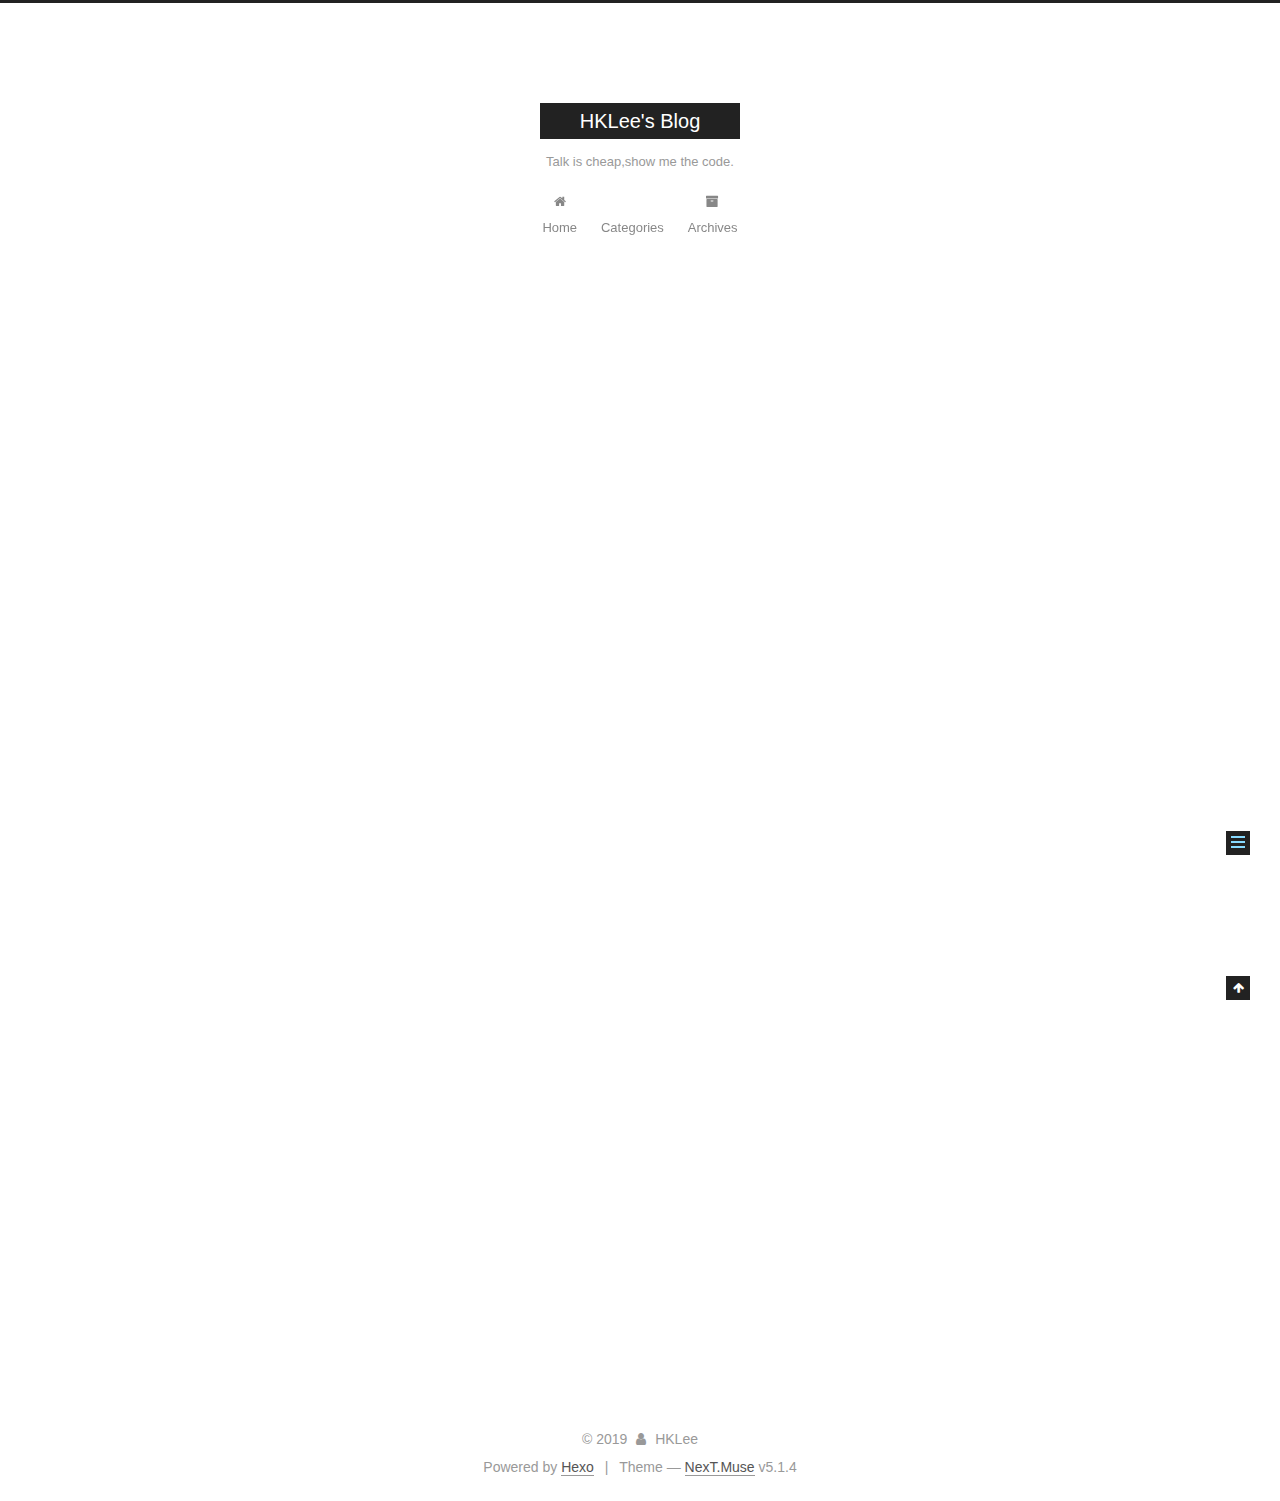
<file: 2019/01/03/hello-world/index.html>
<!DOCTYPE html>



  


<html class="theme-next muse use-motion" lang="">
<head><meta name="generator" content="Hexo 3.8.0">
  <meta charset="UTF-8">
<meta http-equiv="X-UA-Compatible" content="IE=edge">
<meta name="viewport" content="width=device-width, initial-scale=1, maximum-scale=1">
<meta name="theme-color" content="#222">









<meta http-equiv="Cache-Control" content="no-transform">
<meta http-equiv="Cache-Control" content="no-siteapp">
















  
  
  <link href="/lib/fancybox/source/jquery.fancybox.css?v=2.1.5" rel="stylesheet" type="text/css">







<link href="/lib/font-awesome/css/font-awesome.min.css?v=4.6.2" rel="stylesheet" type="text/css">

<link href="/css/main.css?v=5.1.4" rel="stylesheet" type="text/css">


  <link rel="apple-touch-icon" sizes="180x180" href="/images/apple-touch-icon-next.png?v=5.1.4">


  <link rel="icon" type="image/png" sizes="32x32" href="/images/favicon-32x32-next.png?v=5.1.4">


  <link rel="icon" type="image/png" sizes="16x16" href="/images/favicon-16x16-next.png?v=5.1.4">


  <link rel="mask-icon" href="/images/logo.svg?v=5.1.4" color="#222">





  <meta name="keywords" content="Hexo, NexT">










<meta name="description" content="Welcome to Hexo! This is your very first post. Check documentation for more info. If you get any problems when using Hexo, you can find the answer in troubleshooting or you can ask me on GitHub. 这里这里">
<meta property="og:type" content="article">
<meta property="og:title" content="Hello World">
<meta property="og:url" content="https://HaikunLee.github.io/2019/01/03/hello-world/index.html">
<meta property="og:site_name" content="HKLee&#39;s Blog">
<meta property="og:description" content="Welcome to Hexo! This is your very first post. Check documentation for more info. If you get any problems when using Hexo, you can find the answer in troubleshooting or you can ask me on GitHub. 这里这里">
<meta property="og:locale" content="default">
<meta property="og:updated_time" content="2019-01-03T16:02:42.546Z">
<meta name="twitter:card" content="summary">
<meta name="twitter:title" content="Hello World">
<meta name="twitter:description" content="Welcome to Hexo! This is your very first post. Check documentation for more info. If you get any problems when using Hexo, you can find the answer in troubleshooting or you can ask me on GitHub. 这里这里">



<script type="text/javascript" id="hexo.configurations">
  var NexT = window.NexT || {};
  var CONFIG = {
    root: '/',
    scheme: 'Muse',
    version: '5.1.4',
    sidebar: {"position":"left","display":"post","offset":12,"b2t":false,"scrollpercent":false,"onmobile":false},
    fancybox: true,
    tabs: true,
    motion: {"enable":true,"async":false,"transition":{"post_block":"fadeIn","post_header":"slideDownIn","post_body":"slideDownIn","coll_header":"slideLeftIn","sidebar":"slideUpIn"}},
    duoshuo: {
      userId: '0',
      author: 'Author'
    },
    algolia: {
      applicationID: '',
      apiKey: '',
      indexName: '',
      hits: {"per_page":10},
      labels: {"input_placeholder":"Search for Posts","hits_empty":"We didn't find any results for the search: ${query}","hits_stats":"${hits} results found in ${time} ms"}
    }
  };
</script>



  <link rel="canonical" href="https://HaikunLee.github.io/2019/01/03/hello-world/">





  <title>Hello World | HKLee's Blog</title>
  








</head>

<body itemscope="" itemtype="http://schema.org/WebPage" lang="default">

  
  
    
  

  <div class="container sidebar-position-left page-post-detail">
    <div class="headband"></div>

    <header id="header" class="header" itemscope="" itemtype="http://schema.org/WPHeader">
      <div class="header-inner"><div class="site-brand-wrapper">
  <div class="site-meta ">
    

    <div class="custom-logo-site-title">
      <a href="/" class="brand" rel="start">
        <span class="logo-line-before"><i></i></span>
        <span class="site-title">HKLee's Blog</span>
        <span class="logo-line-after"><i></i></span>
      </a>
    </div>
      
        <p class="site-subtitle">Talk is cheap,show me the code.</p>
      
  </div>

  <div class="site-nav-toggle">
    <button>
      <span class="btn-bar"></span>
      <span class="btn-bar"></span>
      <span class="btn-bar"></span>
    </button>
  </div>
</div>

<nav class="site-nav">
  

  
    <ul id="menu" class="menu">
      
        
        <li class="menu-item menu-item-home">
          <a href="/" rel="section">
            
              <i class="menu-item-icon fa fa-fw fa-home"></i> <br>
            
            Home
          </a>
        </li>
      
        
        <li class="menu-item menu-item-categories">
          <a href="/多标记学习" rel="section">
            
              <i class="menu-item-icon fa fa-fw fa-777th"></i> <br>
            
            Categories
          </a>
        </li>
      
        
        <li class="menu-item menu-item-archives">
          <a href="/archives/" rel="section">
            
              <i class="menu-item-icon fa fa-fw fa-archive"></i> <br>
            
            Archives
          </a>
        </li>
      

      
    </ul>
  

  
</nav>



 </div>
    </header>

    <main id="main" class="main">
      <div class="main-inner">
        <div class="content-wrap">
          <div id="content" class="content">
            

  <div id="posts" class="posts-expand">
    

  

  
  
  

  <article class="post post-type-normal" itemscope="" itemtype="http://schema.org/Article">
  
  
  
  <div class="post-block">
    <link itemprop="mainEntityOfPage" href="https://HaikunLee.github.io/2019/01/03/hello-world/">

    <span hidden itemprop="author" itemscope="" itemtype="http://schema.org/Person">
      <meta itemprop="name" content="HKLee">
      <meta itemprop="description" content="">
      <meta itemprop="image" content="/images/avatar.gif">
    </span>

    <span hidden itemprop="publisher" itemscope="" itemtype="http://schema.org/Organization">
      <meta itemprop="name" content="HKLee's Blog">
    </span>

    
      <header class="post-header">

        
        
          <h1 class="post-title" itemprop="name headline">Hello World</h1>
        

        <div class="post-meta">
          <span class="post-time">
            
              <span class="post-meta-item-icon">
                <i class="fa fa-calendar-o"></i>
              </span>
              
                <span class="post-meta-item-text">Posted on</span>
              
              <time title="Post created" itemprop="dateCreated datePublished" datetime="2019-01-03T23:46:19+08:00">
                2019-01-03
              </time>
            

            

            
          </span>

          

          
            
          

          
          

          

          

          

        </div>
      </header>
    

    
    
    
    <div class="post-body" itemprop="articleBody">

      
      

      
        <p>Welcome to <a href="https://hexo.io/" target="_blank" rel="noopener">Hexo</a>! This is your very first post. Check <a href="https://hexo.io/docs/" target="_blank" rel="noopener">documentation</a> for more info. If you get any problems when using Hexo, you can find the answer in <a href="https://hexo.io/docs/troubleshooting.html" target="_blank" rel="noopener">troubleshooting</a> or you can ask me on <a href="https://github.com/hexojs/hexo/issues" target="_blank" rel="noopener">GitHub</a>.</p>
<h2 id="这里这里-hello-hklee！"><a href="#这里这里-hello-hklee！" class="headerlink" title="这里这里 hello hklee！~"></a>这里这里 hello hklee！~</h2><h2 id="Quick-Start"><a href="#Quick-Start" class="headerlink" title="Quick Start"></a>Quick Start</h2><h3 id="Create-a-new-post"><a href="#Create-a-new-post" class="headerlink" title="Create a new post"></a>Create a new post</h3><figure class="highlight bash"><table><tr><td class="gutter"><pre><span class="line">1</span><br></pre></td><td class="code"><pre><span class="line">$ hexo new <span class="string">"My New Post"</span></span><br></pre></td></tr></table></figure>
<p>More info: <a href="https://hexo.io/docs/writing.html" target="_blank" rel="noopener">Writing</a></p>
<h3 id="Run-server"><a href="#Run-server" class="headerlink" title="Run server"></a>Run server</h3><figure class="highlight bash"><table><tr><td class="gutter"><pre><span class="line">1</span><br></pre></td><td class="code"><pre><span class="line">$ hexo server</span><br></pre></td></tr></table></figure>
<p>More info: <a href="https://hexo.io/docs/server.html" target="_blank" rel="noopener">Server</a></p>
<h3 id="Generate-static-files"><a href="#Generate-static-files" class="headerlink" title="Generate static files"></a>Generate static files</h3><figure class="highlight bash"><table><tr><td class="gutter"><pre><span class="line">1</span><br></pre></td><td class="code"><pre><span class="line">$ hexo generate</span><br></pre></td></tr></table></figure>
<p>More info: <a href="https://hexo.io/docs/generating.html" target="_blank" rel="noopener">Generating</a></p>
<h3 id="Deploy-to-remote-sites"><a href="#Deploy-to-remote-sites" class="headerlink" title="Deploy to remote sites"></a>Deploy to remote sites</h3><figure class="highlight bash"><table><tr><td class="gutter"><pre><span class="line">1</span><br></pre></td><td class="code"><pre><span class="line">$ hexo deploy</span><br></pre></td></tr></table></figure>
<p>More info: <a href="https://hexo.io/docs/deployment.html" target="_blank" rel="noopener">Deployment</a></p>

      
    </div>
    
    
    

    

    

    

    <footer class="post-footer">
      

      
      
      

      

      
      
    </footer>
  </div>
  
  
  
  </article>



    <div class="post-spread">
      
    </div>
  </div>


          </div>
          


          

  



        </div>
        
          
  
  <div class="sidebar-toggle">
    <div class="sidebar-toggle-line-wrap">
      <span class="sidebar-toggle-line sidebar-toggle-line-first"></span>
      <span class="sidebar-toggle-line sidebar-toggle-line-middle"></span>
      <span class="sidebar-toggle-line sidebar-toggle-line-last"></span>
    </div>
  </div>

  <aside id="sidebar" class="sidebar">
    
    <div class="sidebar-inner">

      

      
        <ul class="sidebar-nav motion-element">
          <li class="sidebar-nav-toc sidebar-nav-active" data-target="post-toc-wrap">
            Table of Contents
          </li>
          <li class="sidebar-nav-overview" data-target="site-overview-wrap">
            Overview
          </li>
        </ul>
      

      <section class="site-overview-wrap sidebar-panel">
        <div class="site-overview">
          <div class="site-author motion-element" itemprop="author" itemscope="" itemtype="http://schema.org/Person">
            
              <p class="site-author-name" itemprop="name">HKLee</p>
              <p class="site-description motion-element" itemprop="description"></p>
          </div>

          <nav class="site-state motion-element">

            
              <div class="site-state-item site-state-posts">
              
                <a href="/archives/">
              
                  <span class="site-state-item-count">1</span>
                  <span class="site-state-item-name">posts</span>
                </a>
              </div>
            

            

            

          </nav>

          

          
            <div class="links-of-author motion-element">
                
                  <span class="links-of-author-item">
                    <a href="https://github.com/" target="_blank" title="GitHub">
                      
                        <i class="fa fa-fw fa-github"></i>GitHub</a>
                  </span>
                
                  <span class="links-of-author-item">
                    <a href="https://plus.google.com/yourname" target="_blank" title="Google">
                      
                        <i class="fa fa-fw fa-google"></i>Google</a>
                  </span>
                
                  <span class="links-of-author-item">
                    <a href="https://twitter.com/yourname" target="_blank" title="Twitter">
                      
                        <i class="fa fa-fw fa-twitter"></i>Twitter</a>
                  </span>
                
                  <span class="links-of-author-item">
                    <a href="https://www.facebook.com/yourname" target="_blank" title="FB Page">
                      
                        <i class="fa fa-fw fa-facebook"></i>FB Page</a>
                  </span>
                
                  <span class="links-of-author-item">
                    <a href="https://vk.com/yourname" target="_blank" title="VK Group">
                      
                        <i class="fa fa-fw fa-vk"></i>VK Group</a>
                  </span>
                
                  <span class="links-of-author-item">
                    <a href="https://stackoverflow.com/yourname" target="_blank" title="StackOverflow">
                      
                        <i class="fa fa-fw fa-stack-overflow"></i>StackOverflow</a>
                  </span>
                
                  <span class="links-of-author-item">
                    <a href="https://youtube.com/yourname" target="_blank" title="YouTube">
                      
                        <i class="fa fa-fw fa-youtube"></i>YouTube</a>
                  </span>
                
                  <span class="links-of-author-item">
                    <a href="https://instagram.com/yourname" target="_blank" title="Instagram">
                      
                        <i class="fa fa-fw fa-instagram"></i>Instagram</a>
                  </span>
                
                  <span class="links-of-author-item">
                    <a href="skype:yourname?call|chat" target="_blank" title="Skype">
                      
                        <i class="fa fa-fw fa-skype"></i>Skype</a>
                  </span>
                
                  <span class="links-of-author-item">
                    <a href="http://weibo.com/your-user-name" target="_blank" title="微博">
                      
                        <i class="fa fa-fw fa-globe"></i>微博</a>
                  </span>
                
                  <span class="links-of-author-item">
                    <a href="http://douban.com/people/your-user-name" target="_blank" title="豆瓣">
                      
                        <i class="fa fa-fw fa-globe"></i>豆瓣</a>
                  </span>
                
                  <span class="links-of-author-item">
                    <a href="http://www.zhihu.com/people/your-user-name" target="_blank" title="知乎">
                      
                        <i class="fa fa-fw fa-globe"></i>知乎</a>
                  </span>
                
            </div>
          

          
          

          
          

          

        </div>
      </section>

      
      <!--noindex-->
        <section class="post-toc-wrap motion-element sidebar-panel sidebar-panel-active">
          <div class="post-toc">

            
              
            

            
              <div class="post-toc-content"><ol class="nav"><li class="nav-item nav-level-2"><a class="nav-link" href="#这里这里-hello-hklee！"><span class="nav-number">1.</span> <span class="nav-text">这里这里 hello hklee！~</span></a></li><li class="nav-item nav-level-2"><a class="nav-link" href="#Quick-Start"><span class="nav-number">2.</span> <span class="nav-text">Quick Start</span></a><ol class="nav-child"><li class="nav-item nav-level-3"><a class="nav-link" href="#Create-a-new-post"><span class="nav-number">2.1.</span> <span class="nav-text">Create a new post</span></a></li><li class="nav-item nav-level-3"><a class="nav-link" href="#Run-server"><span class="nav-number">2.2.</span> <span class="nav-text">Run server</span></a></li><li class="nav-item nav-level-3"><a class="nav-link" href="#Generate-static-files"><span class="nav-number">2.3.</span> <span class="nav-text">Generate static files</span></a></li><li class="nav-item nav-level-3"><a class="nav-link" href="#Deploy-to-remote-sites"><span class="nav-number">2.4.</span> <span class="nav-text">Deploy to remote sites</span></a></li></ol></li></ol></div>
            

          </div>
        </section>
      <!--/noindex-->
      

      

    </div>
  </aside>


        
      </div>
    </main>

    <footer id="footer" class="footer">
      <div class="footer-inner">
        <div class="copyright">&copy; <span itemprop="copyrightYear">2019</span>
  <span class="with-love">
    <i class="fa fa-user"></i>
  </span>
  <span class="author" itemprop="copyrightHolder">HKLee</span>

  
</div>


  <div class="powered-by">Powered by <a class="theme-link" target="_blank" href="https://hexo.io">Hexo</a></div>



  <span class="post-meta-divider">|</span>



  <div class="theme-info">Theme &mdash; <a class="theme-link" target="_blank" href="https://github.com/iissnan/hexo-theme-next">NexT.Muse</a> v5.1.4</div>




        







        
      </div>
    </footer>

    
      <div class="back-to-top">
        <i class="fa fa-arrow-up"></i>
        
      </div>
    

    

  </div>

  

<script type="text/javascript">
  if (Object.prototype.toString.call(window.Promise) !== '[object Function]') {
    window.Promise = null;
  }
</script>









  












  
  
    <script type="text/javascript" src="/lib/jquery/index.js?v=2.1.3"></script>
  

  
  
    <script type="text/javascript" src="/lib/fastclick/lib/fastclick.min.js?v=1.0.6"></script>
  

  
  
    <script type="text/javascript" src="/lib/jquery_lazyload/jquery.lazyload.js?v=1.9.7"></script>
  

  
  
    <script type="text/javascript" src="/lib/velocity/velocity.min.js?v=1.2.1"></script>
  

  
  
    <script type="text/javascript" src="/lib/velocity/velocity.ui.min.js?v=1.2.1"></script>
  

  
  
    <script type="text/javascript" src="/lib/fancybox/source/jquery.fancybox.pack.js?v=2.1.5"></script>
  


  


  <script type="text/javascript" src="/js/src/utils.js?v=5.1.4"></script>

  <script type="text/javascript" src="/js/src/motion.js?v=5.1.4"></script>



  
  

  
  <script type="text/javascript" src="/js/src/scrollspy.js?v=5.1.4"></script>
<script type="text/javascript" src="/js/src/post-details.js?v=5.1.4"></script>



  


  <script type="text/javascript" src="/js/src/bootstrap.js?v=5.1.4"></script>



  


  




	





  





  












  





  

  

  

  
  

  

  

  

</body>
</html>
</file>
<file: css/main.css>
/* normalize.css v3.0.2 | MIT License | git.io/normalize */
html {
  font-family: sans-serif; /* 1 */
  -ms-text-size-adjust: 100%; /* 2 */
  -webkit-text-size-adjust: 100%; /* 2 */
}
body {
  margin: 0;
}
article,
aside,
details,
figcaption,
figure,
footer,
header,
hgroup,
main,
menu,
nav,
section,
summary {
  display: block;
}
audio,
canvas,
progress,
video {
  display: inline-block; /* 1 */
  vertical-align: baseline; /* 2 */
}
audio:not([controls]) {
  display: none;
  height: 0;
}
[hidden],
template {
  display: none;
}
a {
  background-color: transparent;
}
a:active,
a:hover {
  outline: 0;
}
abbr[title] {
  border-bottom: 1px dotted;
}
b,
strong {
  font-weight: bold;
}
dfn {
  font-style: italic;
}
h1 {
  font-size: 2em;
  margin: 0.67em 0;
}
mark {
  background: #ff0;
  color: #000;
}
small {
  font-size: 80%;
}
sub,
sup {
  font-size: 75%;
  line-height: 0;
  position: relative;
  vertical-align: baseline;
}
sup {
  top: -0.5em;
}
sub {
  bottom: -0.25em;
}
img {
  border: 0;
}
svg:not(:root) {
  overflow: hidden;
}
figure {
  margin: 1em 40px;
}
hr {
  -moz-box-sizing: content-box;
  box-sizing: content-box;
  height: 0;
}
pre {
  overflow: auto;
}
code,
kbd,
pre,
samp {
  font-family: monospace, monospace;
  font-size: 1em;
}
button,
input,
optgroup,
select,
textarea {
  color: inherit; /* 1 */
  font: inherit; /* 2 */
  margin: 0; /* 3 */
}
button {
  overflow: visible;
}
button,
select {
  text-transform: none;
}
button,
html input[type="button"],
input[type="reset"],
input[type="submit"] {
  -webkit-appearance: button; /* 2 */
  cursor: pointer; /* 3 */
}
button[disabled],
html input[disabled] {
  cursor: default;
}
button::-moz-focus-inner,
input::-moz-focus-inner {
  border: 0;
  padding: 0;
}
input {
  line-height: normal;
}
input[type="checkbox"],
input[type="radio"] {
  box-sizing: border-box; /* 1 */
  padding: 0; /* 2 */
}
input[type="number"]::-webkit-inner-spin-button,
input[type="number"]::-webkit-outer-spin-button {
  height: auto;
}
input[type="search"] {
  -webkit-appearance: textfield; /* 1 */
  -moz-box-sizing: content-box;
  -webkit-box-sizing: content-box; /* 2 */
  box-sizing: content-box;
}
input[type="search"]::-webkit-search-cancel-button,
input[type="search"]::-webkit-search-decoration {
  -webkit-appearance: none;
}
fieldset {
  border: 1px solid #c0c0c0;
  margin: 0 2px;
  padding: 0.35em 0.625em 0.75em;
}
legend {
  border: 0; /* 1 */
  padding: 0; /* 2 */
}
textarea {
  overflow: auto;
}
optgroup {
  font-weight: bold;
}
table {
  border-collapse: collapse;
  border-spacing: 0;
}
td,
th {
  padding: 0;
}
::selection {
  background: #262a30;
  color: #fff;
}
body {
  position: relative;
  font-family: 'Lato', "PingFang SC", "Microsoft YaHei", sans-serif;
  font-size: 14px;
  line-height: 2;
  color: #555;
  background: #fff;
}
@media (max-width: 767px) {
  body {
    padding-right: 0 !important;
  }
}
@media (min-width: 768px) and (max-width: 991px) {
  body {
    padding-right: 0 !important;
  }
}
@media (min-width: 1600px) {
  body {
    font-size: 16px;
  }
}
h1,
h2,
h3,
h4,
h5,
h6 {
  margin: 0;
  padding: 0;
  font-weight: bold;
  line-height: 1.5;
  font-family: 'Lato', "PingFang SC", "Microsoft YaHei", sans-serif;
}
h2,
h3,
h4,
h5,
h6 {
  margin: 20px 0 15px;
}
h1 {
  font-size: 22px;
}
@media (max-width: 767px) {
  h1 {
    font-size: 18px;
  }
}
h2 {
  font-size: 20px;
}
@media (max-width: 767px) {
  h2 {
    font-size: 16px;
  }
}
h3 {
  font-size: 18px;
}
@media (max-width: 767px) {
  h3 {
    font-size: 14px;
  }
}
h4 {
  font-size: 16px;
}
@media (max-width: 767px) {
  h4 {
    font-size: 12px;
  }
}
h5 {
  font-size: 14px;
}
@media (max-width: 767px) {
  h5 {
    font-size: 10px;
  }
}
h6 {
  font-size: 12px;
}
@media (max-width: 767px) {
  h6 {
    font-size: 8px;
  }
}
p {
  margin: 0 0 20px 0;
}
a {
  color: #555;
  text-decoration: none;
  outline: none;
  border-bottom: 1px solid #999;
  word-wrap: break-word;
}
a:hover {
  color: #222;
  border-bottom-color: #222;
}
blockquote {
  margin: 0;
  padding: 0;
}
img {
  display: block;
  margin: auto;
  max-width: 100%;
  height: auto;
}
hr {
  margin: 40px 0;
  height: 3px;
  border: none;
  background-color: #ddd;
  background-image: repeating-linear-gradient(-45deg, #fff, #fff 4px, transparent 4px, transparent 8px);
}
blockquote {
  padding: 0 15px;
  color: #666;
  border-left: 4px solid #ddd;
}
blockquote cite::before {
  content: "-";
  padding: 0 5px;
}
dt {
  font-weight: 700;
}
dd {
  margin: 0;
  padding: 0;
}
kbd {
  border: 1px solid #ccc;
  border-radius: 0.2em;
  box-shadow: 0.1em 0.1em 0.2em rgba(0,0,0,0.1);
  background-color: #f9f9f9;
  font-family: inherit;
  background-image: -webkit-linear-gradient(top, #eee, #fff, #eee);
  padding: 0.1em 0.3em;
  white-space: nowrap;
}
.text-left {
  text-align: left;
}
.text-center {
  text-align: center;
}
.text-right {
  text-align: right;
}
.text-justify {
  text-align: justify;
}
.text-nowrap {
  white-space: nowrap;
}
.text-lowercase {
  text-transform: lowercase;
}
.text-uppercase {
  text-transform: uppercase;
}
.text-capitalize {
  text-transform: capitalize;
}
.center-block {
  display: block;
  margin-left: auto;
  margin-right: auto;
}
.clearfix:before,
.clearfix:after {
  content: " ";
  display: table;
}
.clearfix:after {
  clear: both;
}
.pullquote {
  width: 45%;
}
.pullquote.left {
  float: left;
  margin-left: 5px;
  margin-right: 10px;
}
.pullquote.right {
  float: right;
  margin-left: 10px;
  margin-right: 5px;
}
.affix.affix.affix {
  position: fixed;
}
.translation {
  margin-top: -20px;
  font-size: 14px;
  color: #999;
}
.scrollbar-measure {
  width: 100px;
  height: 100px;
  overflow: scroll;
  position: absolute;
  top: -9999px;
}
.use-motion .motion-element {
  opacity: 0;
}
table {
  margin: 20px 0;
  width: 100%;
  border-collapse: collapse;
  border-spacing: 0;
  border: 1px solid #ddd;
  font-size: 14px;
  table-layout: fixed;
  word-wrap: break-all;
}
table>tbody>tr:nth-of-type(odd) {
  background-color: #f9f9f9;
}
table>tbody>tr:hover {
  background-color: #f5f5f5;
}
caption,
th,
td {
  padding: 8px;
  text-align: left;
  vertical-align: middle;
  font-weight: normal;
}
th,
td {
  border-bottom: 3px solid #ddd;
  border-right: 1px solid #eee;
}
th {
  padding-bottom: 10px;
  font-weight: 700;
}
td {
  border-bottom-width: 1px;
}
html,
body {
  height: 100%;
}
.container {
  position: relative;
  min-height: 100%;
}
.header-inner {
  margin: 0 auto;
  padding: 100px 0 70px;
  width: 700px;
}
@media (min-width: 1600px) {
  .container .header-inner {
    width: 900px;
  }
}
.main {
  padding-bottom: 150px;
}
.main-inner {
  margin: 0 auto;
  width: 700px;
}
@media (min-width: 1600px) {
  .container .main-inner {
    width: 900px;
  }
}
.footer {
  position: absolute;
  left: 0;
  bottom: 0;
  width: 100%;
  min-height: 50px;
}
.footer-inner {
  box-sizing: border-box;
  margin: 20px auto;
  width: 700px;
}
@media (min-width: 1600px) {
  .container .footer-inner {
    width: 900px;
  }
}
pre,
.highlight {
  overflow: auto;
  margin: 20px 0;
  padding: 0;
  font-size: 13px;
  color: #4d4d4c;
  background: #f7f7f7;
  line-height: 1.6;
}
pre,
code {
  font-family: consolas, Menlo, "PingFang SC", "Microsoft YaHei", monospace;
}
code {
  padding: 2px 4px;
  word-wrap: break-word;
  color: #555;
  background: #eee;
  border-radius: 3px;
  font-size: 13px;
}
pre {
  padding: 10px;
}
pre code {
  padding: 0;
  color: #4d4d4c;
  background: none;
  text-shadow: none;
}
.highlight {
  border-radius: 1px;
}
.highlight pre {
  border: none;
  margin: 0;
  padding: 10px 0;
}
.highlight table {
  margin: 0;
  width: auto;
  border: none;
}
.highlight td {
  border: none;
  padding: 0;
}
.highlight figcaption {
  font-size: 1em;
  color: #4d4d4c;
  line-height: 1em;
  margin-bottom: 1em;
}
.highlight figcaption:before,
.highlight figcaption:after {
  content: " ";
  display: table;
}
.highlight figcaption:after {
  clear: both;
}
.highlight figcaption a {
  float: right;
  color: #4d4d4c;
}
.highlight figcaption a:hover {
  border-bottom-color: #4d4d4c;
}
.highlight .gutter pre {
  padding-left: 10px;
  padding-right: 10px;
  color: #869194;
  text-align: right;
  background-color: #eff2f3;
}
.highlight .code pre {
  width: 100%;
  padding-left: 10px;
  padding-right: 10px;
  background-color: #f7f7f7;
}
.highlight .line {
  height: 20px;
}
.gutter {
  -webkit-user-select: none;
  -moz-user-select: none;
  -ms-user-select: none;
  user-select: none;
}
.gist table {
  width: auto;
}
.gist table td {
  border: none;
}
pre .deletion {
  background: #fdd;
}
pre .addition {
  background: #dfd;
}
pre .meta {
  color: #8959a8;
}
pre .comment {
  color: #8e908c;
}
pre .variable,
pre .attribute,
pre .tag,
pre .regexp,
pre .ruby .constant,
pre .xml .tag .title,
pre .xml .pi,
pre .xml .doctype,
pre .html .doctype,
pre .css .id,
pre .css .class,
pre .css .pseudo {
  color: #c82829;
}
pre .number,
pre .preprocessor,
pre .built_in,
pre .literal,
pre .params,
pre .constant,
pre .command {
  color: #f5871f;
}
pre .ruby .class .title,
pre .css .rules .attribute,
pre .string,
pre .value,
pre .inheritance,
pre .header,
pre .ruby .symbol,
pre .xml .cdata,
pre .special,
pre .number,
pre .formula {
  color: #718c00;
}
pre .title,
pre .css .hexcolor {
  color: #3e999f;
}
pre .function,
pre .python .decorator,
pre .python .title,
pre .ruby .function .title,
pre .ruby .title .keyword,
pre .perl .sub,
pre .javascript .title,
pre .coffeescript .title {
  color: #4271ae;
}
pre .keyword,
pre .javascript .function {
  color: #8959a8;
}
.full-image.full-image.full-image.full-image {
  border: none;
  max-width: 100%;
  width: auto;
  margin: 20px auto 25px;
}
@media (min-width: 992px) {
  .full-image.full-image.full-image.full-image {
    max-width: none;
    width: 110%;
    margin: 25px -5%;
  }
}
.blockquote-center,
.page-home .post-type-quote blockquote,
.page-post-detail .post-type-quote blockquote {
  position: relative;
  margin: 40px 0;
  padding: 0;
  border-left: none;
  text-align: center;
}
.blockquote-center::before,
.page-home .post-type-quote blockquote::before,
.page-post-detail .post-type-quote blockquote::before,
.blockquote-center::after,
.page-home .post-type-quote blockquote::after,
.page-post-detail .post-type-quote blockquote::after {
  position: absolute;
  content: ' ';
  display: block;
  width: 100%;
  height: 24px;
  opacity: 0.2;
  background-repeat: no-repeat;
  background-position: 0 -6px;
  background-size: 22px 22px;
}
.blockquote-center::before,
.page-home .post-type-quote blockquote::before,
.page-post-detail .post-type-quote blockquote::before {
  top: -20px;
  background-image: url("../images/quote-l.svg");
  border-top: 1px solid #ccc;
}
.blockquote-center::after,
.page-home .post-type-quote blockquote::after,
.page-post-detail .post-type-quote blockquote::after {
  bottom: -20px;
  background-image: url("../images/quote-r.svg");
  border-bottom: 1px solid #ccc;
  background-position: 100% 8px;
}
.blockquote-center p,
.page-home .post-type-quote blockquote p,
.page-post-detail .post-type-quote blockquote p,
.blockquote-center div,
.page-home .post-type-quote blockquote div,
.page-post-detail .post-type-quote blockquote div {
  text-align: center;
}
.post .post-body .group-picture img {
  box-sizing: border-box;
  padding: 0 3px;
  border: none;
}
.post .group-picture-row {
  overflow: hidden;
  margin-top: 6px;
}
.post .group-picture-row:first-child {
  margin-top: 0;
}
.post .group-picture-column {
  float: left;
}
.page-post-detail .post-body .group-picture-column {
  float: none;
  margin-top: 10px;
  width: auto !important;
}
.page-post-detail .post-body .group-picture-column img {
  margin: 0 auto;
}
.page-archive .group-picture-container {
  overflow: hidden;
}
.page-archive .group-picture-row {
  float: left;
}
.page-archive .group-picture-row:first-child {
  margin-top: 6px;
}
.page-archive .group-picture-column {
  max-width: 150px;
  max-height: 150px;
}
.post-body .note {
  position: relative;
  padding: 15px;
  margin-bottom: 20px;
  border: 1px solid #eee;
  border-left-width: 5px;
  border-radius: 3px;
}
.post-body .note h2,
.post-body .note h3,
.post-body .note h4,
.post-body .note h5,
.post-body .note h6 {
  margin-top: 0;
  margin-bottom: 0;
  border-bottom: initial;
  padding-top: 0 !important;
}
.post-body .note p:first-child,
.post-body .note ul:first-child,
.post-body .note ol:first-child,
.post-body .note table:first-child,
.post-body .note pre:first-child,
.post-body .note blockquote:first-child {
  margin-top: 0;
}
.post-body .note p:last-child,
.post-body .note ul:last-child,
.post-body .note ol:last-child,
.post-body .note table:last-child,
.post-body .note pre:last-child,
.post-body .note blockquote:last-child {
  margin-bottom: 0;
}
.post-body .note.default {
  border-left-color: #777;
}
.post-body .note.default h2,
.post-body .note.default h3,
.post-body .note.default h4,
.post-body .note.default h5,
.post-body .note.default h6 {
  color: #777;
}
.post-body .note.primary {
  border-left-color: #6f42c1;
}
.post-body .note.primary h2,
.post-body .note.primary h3,
.post-body .note.primary h4,
.post-body .note.primary h5,
.post-body .note.primary h6 {
  color: #6f42c1;
}
.post-body .note.info {
  border-left-color: #428bca;
}
.post-body .note.info h2,
.post-body .note.info h3,
.post-body .note.info h4,
.post-body .note.info h5,
.post-body .note.info h6 {
  color: #428bca;
}
.post-body .note.success {
  border-left-color: #5cb85c;
}
.post-body .note.success h2,
.post-body .note.success h3,
.post-body .note.success h4,
.post-body .note.success h5,
.post-body .note.success h6 {
  color: #5cb85c;
}
.post-body .note.warning {
  border-left-color: #f0ad4e;
}
.post-body .note.warning h2,
.post-body .note.warning h3,
.post-body .note.warning h4,
.post-body .note.warning h5,
.post-body .note.warning h6 {
  color: #f0ad4e;
}
.post-body .note.danger {
  border-left-color: #d9534f;
}
.post-body .note.danger h2,
.post-body .note.danger h3,
.post-body .note.danger h4,
.post-body .note.danger h5,
.post-body .note.danger h6 {
  color: #d9534f;
}
.post-body .label {
  display: inline;
  padding: 0 2px;
  white-space: nowrap;
}
.post-body .label.default {
  background-color: #f0f0f0;
}
.post-body .label.primary {
  background-color: #efe6f7;
}
.post-body .label.info {
  background-color: #e5f2f8;
}
.post-body .label.success {
  background-color: #e7f4e9;
}
.post-body .label.warning {
  background-color: #fcf6e1;
}
.post-body .label.danger {
  background-color: #fae8eb;
}
.post-body .tabs {
  position: relative;
  display: block;
  margin-bottom: 20px;
  padding-top: 10px;
}
.post-body .tabs ul.nav-tabs {
  margin: 0;
  padding: 0;
  display: flex;
  margin-bottom: -1px;
}
@media (max-width: 413px) {
  .post-body .tabs ul.nav-tabs {
    display: block;
    margin-bottom: 5px;
  }
}
.post-body .tabs ul.nav-tabs li.tab {
  list-style-type: none !important;
  margin: 0 0.25em 0 0;
  border-top: 3px solid transparent;
  border-left: 1px solid transparent;
  border-right: 1px solid transparent;
}
@media (max-width: 413px) {
  .post-body .tabs ul.nav-tabs li.tab {
    margin: initial;
    border-top: 1px solid transparent;
    border-left: 3px solid transparent;
    border-right: 1px solid transparent;
    border-bottom: 1px solid transparent;
  }
}
.post-body .tabs ul.nav-tabs li.tab a {
  outline: 0;
  border-bottom: initial;
  display: block;
  line-height: 1.8em;
  padding: 0.25em 0.75em;
  transition-duration: 0.2s;
  transition-timing-function: ease-out;
  transition-delay: 0s;
}
.post-body .tabs ul.nav-tabs li.tab a i {
  width: 1.285714285714286em;
}
.post-body .tabs ul.nav-tabs li.tab.active {
  border-top: 3px solid #fc6423;
  border-left: 1px solid #ddd;
  border-right: 1px solid #ddd;
  background-color: #fff;
}
@media (max-width: 413px) {
  .post-body .tabs ul.nav-tabs li.tab.active {
    border-top: 1px solid #ddd;
    border-left: 3px solid #fc6423;
    border-right: 1px solid #ddd;
    border-bottom: 1px solid #ddd;
  }
}
.post-body .tabs ul.nav-tabs li.tab.active a {
  cursor: default;
  color: #555;
}
.post-body .tabs .tab-content {
  background-color: #fff;
}
.post-body .tabs .tab-content .tab-pane {
  border: 1px solid #ddd;
  padding: 20px 20px 0 20px;
}
.post-body .tabs .tab-content .tab-pane:not(.active) {
  display: none !important;
}
.post-body .tabs .tab-content .tab-pane.active {
  display: block !important;
}
.btn {
  display: inline-block;
  padding: 0 20px;
  font-size: 14px;
  color: #fff;
  background: #222;
  border: 2px solid #222;
  text-decoration: none;
  border-radius: 0;
  transition-property: background-color;
  transition-duration: 0.2s;
  transition-timing-function: ease-in-out;
  transition-delay: 0s;
  line-height: 2;
}
.btn:hover {
  border-color: #222;
  color: #222;
  background: #fff;
}
.btn +.btn {
  margin: 0 0 8px 8px;
}
.btn .fa-fw {
  width: 1.285714285714286em;
  text-align: left;
}
.btn-bar {
  display: block;
  width: 22px;
  height: 2px;
  background: #555;
  border-radius: 1px;
}
.btn-bar+.btn-bar {
  margin-top: 4px;
}
.pagination {
  margin: 120px 0 40px;
  text-align: center;
  border-top: 1px solid #eee;
}
.page-number-basic,
.pagination .prev,
.pagination .next,
.pagination .page-number,
.pagination .space {
  display: inline-block;
  position: relative;
  top: -1px;
  margin: 0 10px;
  padding: 0 11px;
}
@media (max-width: 767px) {
  .page-number-basic,
  .pagination .prev,
  .pagination .next,
  .pagination .page-number,
  .pagination .space {
    margin: 0 5px;
  }
}
.pagination .prev,
.pagination .next,
.pagination .page-number {
  border-bottom: 0;
  border-top: 1px solid #eee;
  transition-property: border-color;
  transition-duration: 0.2s;
  transition-timing-function: ease-in-out;
  transition-delay: 0s;
}
.pagination .prev:hover,
.pagination .next:hover,
.pagination .page-number:hover {
  border-top-color: #222;
}
.pagination .space {
  padding: 0;
  margin: 0;
}
.pagination .prev {
  margin-left: 0;
}
.pagination .next {
  margin-right: 0;
}
.pagination .page-number.current {
  color: #fff;
  background: #ccc;
  border-top-color: #ccc;
}
@media (max-width: 767px) {
  .pagination {
    border-top: none;
  }
  .pagination .prev,
  .pagination .next,
  .pagination .page-number {
    margin-bottom: 10px;
    border-top: 0;
    border-bottom: 1px solid #eee;
    padding: 0 10px;
  }
  .pagination .prev:hover,
  .pagination .next:hover,
  .pagination .page-number:hover {
    border-bottom-color: #222;
  }
}
.comments {
  margin: 60px 20px 0;
}
.tag-cloud {
  text-align: center;
}
.tag-cloud a {
  display: inline-block;
  margin: 10px;
}
.back-to-top {
  box-sizing: border-box;
  position: fixed;
  bottom: -100px;
  right: 30px;
  z-index: 1050;
  padding: 0 6px;
  width: 24px;
  background: #222;
  font-size: 12px;
  opacity: 1;
  color: #fff;
  cursor: pointer;
  text-align: center;
  -webkit-transform: translateZ(0);
  transition-property: bottom;
  transition-duration: 0.2s;
  transition-timing-function: ease-in-out;
  transition-delay: 0s;
}
@media (min-width: 768px) and (max-width: 991px) {
  .back-to-top {
    display: none !important;
  }
}
@media (max-width: 767px) {
  .back-to-top {
    display: none !important;
  }
}
.back-to-top.back-to-top-on {
  bottom: 19px;
}
.header {
  background: transparent;
}
.header-inner {
  position: relative;
}
.headband {
  height: 3px;
  background: #222;
}
.site-meta {
  margin: 0;
  text-align: center;
}
@media (max-width: 767px) {
  .site-meta {
    text-align: center;
  }
}
.brand {
  position: relative;
  display: inline-block;
  padding: 0 40px;
  color: #fff;
  background: #222;
  border-bottom: none;
}
.brand:hover {
  color: #fff;
}
.logo {
  display: inline-block;
  margin-right: 5px;
  line-height: 36px;
  vertical-align: top;
}
.site-title {
  display: inline-block;
  vertical-align: top;
  line-height: 36px;
  font-size: 20px;
  font-weight: normal;
  font-family: 'Lato', "PingFang SC", "Microsoft YaHei", sans-serif;
}
.site-subtitle {
  margin-top: 10px;
  font-size: 13px;
  color: #999;
}
.use-motion .brand {
  opacity: 0;
}
.use-motion .logo,
.use-motion .site-title,
.use-motion .site-subtitle {
  opacity: 0;
  position: relative;
  top: -10px;
}
.site-nav-toggle {
  display: none;
  position: absolute;
  top: 10px;
  left: 10px;
}
@media (max-width: 767px) {
  .site-nav-toggle {
    display: block;
  }
}
.site-nav-toggle button {
  margin-top: 2px;
  padding: 9px 10px;
  background: transparent;
  border: none;
}
@media (max-width: 767px) {
  .site-nav {
    display: none;
    margin: 0 -10px;
    padding: 0 10px;
    clear: both;
    border-top: 1px solid #ddd;
  }
}
@media (min-width: 768px) and (max-width: 991px) {
  .site-nav {
    display: block !important;
  }
}
@media (min-width: 992px) {
  .site-nav {
    display: block !important;
  }
}
.menu {
  margin-top: 20px;
  padding-left: 0;
  text-align: center;
}
.menu .menu-item {
  display: inline-block;
  margin: 0 10px;
  list-style: none;
}
@media screen and (max-width: 767px) {
  .menu .menu-item {
    margin-top: 10px;
  }
}
.menu .menu-item a {
  display: block;
  font-size: 13px;
  line-height: inherit;
  border-bottom: 1px solid transparent;
  transition-property: border-color;
  transition-duration: 0.2s;
  transition-timing-function: ease-in-out;
  transition-delay: 0s;
}
.menu .menu-item a:hover {
  border-bottom-color: #222;
}
.menu .menu-item .fa {
  margin-right: 5px;
}
.use-motion .menu-item {
  opacity: 0;
}
.post-body {
  font-family: 'Lato', "PingFang SC", "Microsoft YaHei", sans-serif;
}
@media (max-width: 767px) {
  .post-body {
    word-break: break-word;
  }
}
.post-body .fancybox img {
  display: block !important;
  margin: 0 auto;
  cursor: pointer;
  cursor: zoom-in;
  cursor: -webkit-zoom-in;
}
.post-body .image-caption,
.post-body .figure .caption {
  margin: -20px auto 15px;
  text-align: center;
  font-size: 14px;
  color: #999;
  font-weight: bold;
  line-height: 1;
}
.post-sticky-flag {
  display: inline-block;
  font-size: 16px;
  -ms-transform: rotate(30deg);
  -webkit-transform: rotate(30deg);
  -moz-transform: rotate(30deg);
  -ms-transform: rotate(30deg);
  -o-transform: rotate(30deg);
  transform: rotate(30deg);
}
.use-motion .post-block,
.use-motion .pagination,
.use-motion .comments {
  opacity: 0;
}
.use-motion .post-header {
  opacity: 0;
}
.use-motion .post-body {
  opacity: 0;
}
.use-motion .collection-title {
  opacity: 0;
}
.posts-expand {
  padding-top: 40px;
}
@media (max-width: 767px) {
  .posts-expand {
    margin: 0 20px;
  }
  .post-body pre .gutter pre {
    padding-right: 10px;
  }
  .post-body .highlight {
    margin-left: 0px;
    margin-right: 0px;
    padding: 0;
  }
  .post-body .highlight .gutter pre {
    padding-right: 10px;
  }
}
@media (min-width: 992px) {
  .posts-expand .post-body {
    text-align: justify;
  }
}
.posts-expand .post-body h2,
.posts-expand .post-body h3,
.posts-expand .post-body h4,
.posts-expand .post-body h5,
.posts-expand .post-body h6 {
  padding-top: 10px;
}
.posts-expand .post-body h2 .header-anchor,
.posts-expand .post-body h3 .header-anchor,
.posts-expand .post-body h4 .header-anchor,
.posts-expand .post-body h5 .header-anchor,
.posts-expand .post-body h6 .header-anchor {
  float: right;
  margin-left: 10px;
  color: #ccc;
  border-bottom-style: none;
  visibility: hidden;
}
.posts-expand .post-body h2 .header-anchor:hover,
.posts-expand .post-body h3 .header-anchor:hover,
.posts-expand .post-body h4 .header-anchor:hover,
.posts-expand .post-body h5 .header-anchor:hover,
.posts-expand .post-body h6 .header-anchor:hover {
  color: inherit;
}
.posts-expand .post-body h2:hover .header-anchor,
.posts-expand .post-body h3:hover .header-anchor,
.posts-expand .post-body h4:hover .header-anchor,
.posts-expand .post-body h5:hover .header-anchor,
.posts-expand .post-body h6:hover .header-anchor {
  visibility: visible;
}
.posts-expand .post-body ul li {
  list-style: circle;
}
.posts-expand .post-body img {
  box-sizing: border-box;
  margin: auto;
  padding: 3px;
  border: 1px solid #ddd;
}
.posts-expand .post-body .fancybox img {
  margin: 0 auto 25px;
}
@media (max-width: 767px) {
  .posts-collapse {
    margin: 0 20px;
  }
  .posts-collapse .post-title,
  .posts-collapse .post-meta {
    display: block;
    width: auto;
    text-align: left;
  }
}
.posts-collapse {
  position: relative;
  z-index: 1010;
  margin-left: 55px;
}
.posts-collapse::after {
  content: " ";
  position: absolute;
  top: 20px;
  left: 0;
  margin-left: -2px;
  width: 4px;
  height: 100%;
  background: #f5f5f5;
  z-index: -1;
}
@media (max-width: 767px) {
  .posts-collapse {
    margin: 0 20px;
  }
}
.posts-collapse .collection-title {
  position: relative;
  margin: 60px 0;
}
.posts-collapse .collection-title h1,
.posts-collapse .collection-title h2 {
  margin-left: 20px;
}
.posts-collapse .collection-title small {
  color: #bbb;
  margin-left: 5px;
}
.posts-collapse .collection-title::before {
  content: " ";
  position: absolute;
  left: 0;
  top: 50%;
  margin-left: -4px;
  margin-top: -4px;
  width: 8px;
  height: 8px;
  background: #bbb;
  border-radius: 50%;
}
.posts-collapse .post {
  margin: 30px 0;
}
.posts-collapse .post-header {
  position: relative;
  transition-duration: 0.2s;
  transition-timing-function: ease-in-out;
  transition-delay: 0s;
  transition-property: border;
  border-bottom: 1px dashed #ccc;
}
.posts-collapse .post-header::before {
  content: " ";
  position: absolute;
  left: 0;
  top: 12px;
  width: 6px;
  height: 6px;
  margin-left: -4px;
  background: #bbb;
  border-radius: 50%;
  border: 1px solid #fff;
  transition-duration: 0.2s;
  transition-timing-function: ease-in-out;
  transition-delay: 0s;
  transition-property: background;
}
.posts-collapse .post-header:hover {
  border-bottom-color: #666;
}
.posts-collapse .post-header:hover::before {
  background: #222;
}
.posts-collapse .post-meta {
  position: absolute;
  font-size: 12px;
  left: 20px;
  top: 5px;
}
.posts-collapse .post-comments-count {
  display: none;
}
.posts-collapse .post-title {
  margin-left: 60px;
  font-size: 16px;
  font-weight: normal;
  line-height: inherit;
}
.posts-collapse .post-title::after {
  margin-left: 3px;
  opacity: 0.6;
}
.posts-collapse .post-title a {
  color: #666;
  border-bottom: none;
}
.page-home .post-type-quote .post-header,
.page-post-detail .post-type-quote .post-header,
.page-home .post-type-quote .post-tags,
.page-post-detail .post-type-quote .post-tags {
  display: none;
}
.posts-expand .post-title {
  text-align: center;
  word-break: break-word;
  font-weight: 400;
}
.posts-expand .post-title-link {
  display: inline-block;
  position: relative;
  color: #555;
  border-bottom: none;
  line-height: 1.2;
  vertical-align: top;
}
.posts-expand .post-title-link::before {
  content: "";
  position: absolute;
  width: 100%;
  height: 2px;
  bottom: 0;
  left: 0;
  background-color: #000;
  visibility: hidden;
  -webkit-transform: scaleX(0);
  -moz-transform: scaleX(0);
  -ms-transform: scaleX(0);
  -o-transform: scaleX(0);
  transform: scaleX(0);
  transition-duration: 0.2s;
  transition-timing-function: ease-in-out;
  transition-delay: 0s;
}
.posts-expand .post-title-link:hover::before {
  visibility: visible;
  -webkit-transform: scaleX(1);
  -moz-transform: scaleX(1);
  -ms-transform: scaleX(1);
  -o-transform: scaleX(1);
  transform: scaleX(1);
}
.posts-expand .post-title-link .fa {
  font-size: 16px;
}
.posts-expand .post-meta {
  margin: 3px 0 60px 0;
  color: #999;
  font-family: 'Lato', "PingFang SC", "Microsoft YaHei", sans-serif;
  font-size: 12px;
  text-align: center;
}
.posts-expand .post-meta .post-category-list {
  display: inline-block;
  margin: 0;
  padding: 3px;
}
.posts-expand .post-meta .post-category-list-link {
  color: #999;
}
.posts-expand .post-meta .post-description {
  font-size: 14px;
  margin-top: 2px;
}
.post-meta-divider {
  margin: 0 0.5em;
}
.post-meta-item-icon {
  margin-right: 3px;
}
@media (min-width: 768px) and (max-width: 991px) {
  .post-meta-item-icon {
    display: inline-block;
  }
}
@media (max-width: 767px) {
  .post-meta-item-icon {
    display: inline-block;
  }
}
@media (min-width: 768px) and (max-width: 991px) {
  .post-meta-item-text {
    display: none;
  }
}
@media (max-width: 767px) {
  .post-meta-item-text {
    display: none;
  }
}
@media (max-width: 767px) {
  .posts-expand .post-comments-count {
    display: none;
  }
}
.post-button {
  margin-top: 40px;
}
.posts-expand .post-tags {
  margin-top: 40px;
  text-align: center;
}
.posts-expand .post-tags a {
  display: inline-block;
  margin-right: 10px;
  font-size: 13px;
}
.post-nav {
  display: table;
  margin-top: 15px;
  width: 100%;
  border-top: 1px solid #eee;
}
.post-nav-divider {
  display: table-cell;
  width: 10%;
}
.post-nav-item {
  display: table-cell;
  padding: 10px 0 0 0;
  width: 45%;
  vertical-align: top;
}
.post-nav-item a {
  position: relative;
  display: block;
  line-height: 25px;
  font-size: 14px;
  color: #555;
  border-bottom: none;
}
.post-nav-item a:hover {
  color: #222;
  border-bottom: none;
}
.post-nav-item a:active {
  top: 2px;
}
.post-nav-item .fa {
  position: absolute;
  top: 8px;
  left: 0;
  font-size: 12px;
}
.post-nav-next a {
  padding-left: 15px;
}
.post-nav-prev {
  text-align: right;
}
.post-nav-prev a {
  padding-right: 15px;
}
.post-nav-prev .fa {
  right: 0;
  left: auto;
}
.posts-expand .post-eof {
  display: block;
  margin: 80px auto 60px;
  width: 8%;
  height: 1px;
  background: #ccc;
  text-align: center;
}
.post:last-child .post-eof.post-eof.post-eof {
  display: none;
}
.post-gallery {
  display: table;
  table-layout: fixed;
  width: 100%;
  border-collapse: separate;
}
.post-gallery-row {
  display: table-row;
}
.post-gallery .post-gallery-img {
  display: table-cell;
  text-align: center;
  vertical-align: middle;
  border: none;
}
.post-gallery .post-gallery-img img {
  max-width: 100%;
  max-height: 100%;
  border: none;
}
.fancybox-close,
.fancybox-close:hover {
  border: none;
}
.rtl.post-body p,
.rtl.post-body a,
.rtl.post-body h1,
.rtl.post-body h2,
.rtl.post-body h3,
.rtl.post-body h4,
.rtl.post-body h5,
.rtl.post-body h6,
.rtl.post-body li,
.rtl.post-body ul,
.rtl.post-body ol {
  direction: rtl;
  font-family: UKIJ Ekran;
}
.rtl.post-title {
  font-family: UKIJ Ekran;
}
.sidebar {
  position: fixed;
  right: 0;
  top: 0;
  bottom: 0;
  width: 0;
  z-index: 1040;
  box-shadow: inset 0 2px 6px #000;
  background: #222;
  -webkit-transform: translateZ(0);
}
.sidebar a {
  color: #999;
  border-bottom-color: #555;
}
.sidebar a:hover {
  color: #eee;
}
@media (min-width: 768px) and (max-width: 991px) {
  .sidebar {
    display: none !important;
  }
}
@media (max-width: 767px) {
  .sidebar {
    display: none !important;
  }
}
.sidebar-inner {
  position: relative;
  padding: 20px 10px;
  color: #999;
  text-align: center;
}
.site-overview-wrap {
  overflow: hidden;
}
.site-overview {
  overflow-y: auto;
  overflow-x: hidden;
}
.sidebar-toggle {
  position: fixed;
  right: 30px;
  bottom: 45px;
  width: 14px;
  height: 14px;
  padding: 5px;
  background: #222;
  line-height: 0;
  z-index: 1050;
  cursor: pointer;
  -webkit-transform: translateZ(0);
}
@media (min-width: 768px) and (max-width: 991px) {
  .sidebar-toggle {
    display: none !important;
  }
}
@media (max-width: 767px) {
  .sidebar-toggle {
    display: none !important;
  }
}
.sidebar-toggle-line {
  position: relative;
  display: inline-block;
  vertical-align: top;
  height: 2px;
  width: 100%;
  background: #fff;
  margin-top: 3px;
}
.sidebar-toggle-line:first-child {
  margin-top: 0;
}
.site-author-image {
  display: block;
  margin: 0 auto;
  padding: 2px;
  max-width: 96px;
  height: auto;
  border: 2px solid #333;
}
.site-author-name {
  margin: 5px 0 0;
  text-align: center;
  color: #f5f5f5;
  font-weight: normal;
}
.site-description {
  margin-top: 5px;
  text-align: center;
  font-size: 14px;
  color: #999;
}
.site-state {
  overflow: hidden;
  line-height: 1.4;
  white-space: nowrap;
  text-align: center;
}
.site-state-item {
  display: inline-block;
  padding: 0 15px;
  border-left: 1px solid #333;
}
.site-state-item:first-child {
  border-left: none;
}
.site-state-item a {
  border-bottom: none;
}
.site-state-item-count {
  display: block;
  text-align: center;
  color: inherit;
  font-weight: 600;
  font-size: 18px;
}
.site-state-item-name {
  font-size: 13px;
  color: inherit;
}
.feed-link {
  margin-top: 20px;
}
.feed-link a {
  display: inline-block;
  padding: 0 15px;
  color: #fc6423;
  border: 1px solid #fc6423;
  border-radius: 4px;
}
.feed-link a i {
  color: #fc6423;
  font-size: 14px;
}
.feed-link a:hover {
  color: #fff;
  background: #fc6423;
}
.feed-link a:hover i {
  color: #fff;
}
.links-of-author {
  margin-top: 20px;
}
.links-of-author a {
  display: inline-block;
  vertical-align: middle;
  margin-right: 10px;
  margin-bottom: 10px;
  border-bottom-color: #555;
  font-size: 13px;
}
.links-of-author a:before {
  display: inline-block;
  vertical-align: middle;
  margin-right: 3px;
  content: " ";
  width: 4px;
  height: 4px;
  border-radius: 50%;
  background: #ffff17;
}
.links-of-blogroll {
  font-size: 13px;
}
.links-of-blogroll-title {
  margin-top: 20px;
  font-size: 14px;
  font-weight: 600;
}
.links-of-blogroll-list {
  margin: 0;
  padding: 0;
  list-style: none;
}
.links-of-blogroll-item {
  padding: 2px 10px;
}
.links-of-blogroll-item a {
  max-width: 280px;
  box-sizing: border-box;
  display: inline-block;
  overflow: hidden;
  white-space: nowrap;
  text-overflow: ellipsis;
}
.sidebar-nav {
  margin: 0 0 20px;
  padding-left: 0;
}
.sidebar-nav li {
  display: inline-block;
  cursor: pointer;
  border-bottom: 1px solid transparent;
  font-size: 14px;
  color: #555;
}
.sidebar-nav li:hover {
  color: #f5f5f5;
}
.page-post-detail .sidebar-nav-toc {
  padding: 0 5px;
}
.page-post-detail .sidebar-nav-overview {
  margin-left: 10px;
}
.sidebar-nav .sidebar-nav-active {
  color: #87daff;
  border-bottom-color: #87daff;
}
.sidebar-nav .sidebar-nav-active:hover {
  color: #87daff;
}
.sidebar-panel {
  display: none;
}
.sidebar-panel-active {
  display: block;
}
.post-toc-empty {
  font-size: 14px;
  color: #666;
}
.post-toc-wrap {
  overflow: hidden;
}
.post-toc {
  overflow: auto;
}
.post-toc ol {
  margin: 0;
  padding: 0 2px 5px 10px;
  text-align: left;
  list-style: none;
  font-size: 14px;
}
.post-toc ol > ol {
  padding-left: 0;
}
.post-toc ol a {
  transition-duration: 0.2s;
  transition-timing-function: ease-in-out;
  transition-delay: 0s;
  transition-property: all;
  color: #999;
  border-bottom-color: #555;
}
.post-toc ol a:hover {
  color: #ccc;
  border-bottom-color: #ccc;
}
.post-toc .nav-item {
  overflow: hidden;
  text-overflow: ellipsis;
  text-align: justify;
  white-space: nowrap;
  line-height: 1.8;
}
.post-toc .nav .nav-child {
  display: none;
}
.post-toc .nav .active > .nav-child {
  display: block;
}
.post-toc .nav .active-current > .nav-child {
  display: block;
}
.post-toc .nav .active-current > .nav-child > .nav-item {
  display: block;
}
.post-toc .nav .active > a {
  color: #87daff;
  border-bottom-color: #87daff;
}
.post-toc .nav .active-current > a {
  color: #87daff;
}
.post-toc .nav .active-current > a:hover {
  color: #87daff;
}
.footer {
  font-size: 14px;
  color: #999;
}
.footer img {
  border: none;
}
.footer-inner {
  text-align: center;
}
.with-love {
  display: inline-block;
  margin: 0 5px;
}
.powered-by,
.theme-info {
  display: inline-block;
}
.cc-license {
  margin-top: 10px;
  text-align: center;
}
.cc-license .cc-opacity {
  opacity: 0.7;
  border-bottom: none;
}
.cc-license .cc-opacity:hover {
  opacity: 0.9;
}
.cc-license img {
  display: inline-block;
}
.theme-next #ds-thread #ds-reset {
  color: #555;
}
.theme-next #ds-thread #ds-reset .ds-replybox {
  margin-bottom: 30px;
}
.theme-next #ds-thread #ds-reset .ds-replybox .ds-avatar,
.theme-next #ds-reset .ds-avatar img {
  box-shadow: none;
}
.theme-next #ds-thread #ds-reset .ds-textarea-wrapper {
  border-color: #c7d4e1;
  background: none;
  border-top-right-radius: 3px;
  border-top-left-radius: 3px;
}
.theme-next #ds-thread #ds-reset .ds-textarea-wrapper textarea {
  height: 60px;
}
.theme-next #ds-reset .ds-rounded-top {
  border-radius: 0;
}
.theme-next #ds-thread #ds-reset .ds-post-toolbar {
  box-sizing: border-box;
  border: 1px solid #c7d4e1;
  background: #f6f8fa;
}
.theme-next #ds-thread #ds-reset .ds-post-options {
  height: 40px;
  border: none;
  background: none;
}
.theme-next #ds-thread #ds-reset .ds-toolbar-buttons {
  top: 11px;
}
.theme-next #ds-thread #ds-reset .ds-sync {
  top: 5px;
}
.theme-next #ds-thread #ds-reset .ds-post-button {
  top: 4px;
  right: 5px;
  width: 90px;
  height: 30px;
  border: 1px solid #c5ced7;
  border-radius: 3px;
  background-image: linear-gradient(#fbfbfc, #f5f7f9);
  color: #60676d;
}
.theme-next #ds-thread #ds-reset .ds-post-button:hover {
  background-position: 0 -30px;
  color: #60676d;
}
.theme-next #ds-thread #ds-reset .ds-comments-info {
  padding: 10px 0;
}
.theme-next #ds-thread #ds-reset .ds-sort {
  display: none;
}
.theme-next #ds-thread #ds-reset li.ds-tab a.ds-current {
  border: none;
  background: #f6f8fa;
  color: #60676d;
}
.theme-next #ds-thread #ds-reset li.ds-tab a.ds-current:hover {
  background-color: #e9f0f7;
  color: #60676d;
}
.theme-next #ds-thread #ds-reset li.ds-tab a {
  border-radius: 2px;
  padding: 5px;
}
.theme-next #ds-thread #ds-reset .ds-login-buttons p {
  color: #999;
  line-height: 36px;
}
.theme-next #ds-thread #ds-reset .ds-login-buttons .ds-service-list li {
  height: 28px;
}
.theme-next #ds-thread #ds-reset .ds-service-list a {
  background: none;
  padding: 5px;
  border: 1px solid;
  border-radius: 3px;
  text-align: center;
}
.theme-next #ds-thread #ds-reset .ds-service-list a:hover {
  color: #fff;
  background: #666;
}
.theme-next #ds-thread #ds-reset .ds-service-list .ds-weibo {
  color: #fc9b00;
  border-color: #fc9b00;
}
.theme-next #ds-thread #ds-reset .ds-service-list .ds-weibo:hover {
  background: #fc9b00;
}
.theme-next #ds-thread #ds-reset .ds-service-list .ds-qq {
  color: #60a3ec;
  border-color: #60a3ec;
}
.theme-next #ds-thread #ds-reset .ds-service-list .ds-qq:hover {
  background: #60a3ec;
}
.theme-next #ds-thread #ds-reset .ds-service-list .ds-renren {
  color: #2e7ac4;
  border-color: #2e7ac4;
}
.theme-next #ds-thread #ds-reset .ds-service-list .ds-renren:hover {
  background: #2e7ac4;
}
.theme-next #ds-thread #ds-reset .ds-service-list .ds-douban {
  color: #37994c;
  border-color: #37994c;
}
.theme-next #ds-thread #ds-reset .ds-service-list .ds-douban:hover {
  background: #37994c;
}
.theme-next #ds-thread #ds-reset .ds-service-list .ds-kaixin {
  color: #fef20d;
  border-color: #fef20d;
}
.theme-next #ds-thread #ds-reset .ds-service-list .ds-kaixin:hover {
  background: #fef20d;
}
.theme-next #ds-thread #ds-reset .ds-service-list .ds-netease {
  color: #f00;
  border-color: #f00;
}
.theme-next #ds-thread #ds-reset .ds-service-list .ds-netease:hover {
  background: #f00;
}
.theme-next #ds-thread #ds-reset .ds-service-list .ds-sohu {
  color: #ffcb05;
  border-color: #ffcb05;
}
.theme-next #ds-thread #ds-reset .ds-service-list .ds-sohu:hover {
  background: #ffcb05;
}
.theme-next #ds-thread #ds-reset .ds-service-list .ds-baidu {
  color: #2831e0;
  border-color: #2831e0;
}
.theme-next #ds-thread #ds-reset .ds-service-list .ds-baidu:hover {
  background: #2831e0;
}
.theme-next #ds-thread #ds-reset .ds-service-list .ds-google {
  color: #166bec;
  border-color: #166bec;
}
.theme-next #ds-thread #ds-reset .ds-service-list .ds-google:hover {
  background: #166bec;
}
.theme-next #ds-thread #ds-reset .ds-service-list .ds-weixin {
  color: #00ce0d;
  border-color: #00ce0d;
}
.theme-next #ds-thread #ds-reset .ds-service-list .ds-weixin:hover {
  background: #00ce0d;
}
.theme-next #ds-thread #ds-reset .ds-service-list .ds-more-services {
  border: none;
}
.theme-next #ds-thread #ds-reset .ds-service-list .ds-more-services:hover {
  background: none;
}
.theme-next #ds-reset .duoshuo-ua-admin {
  display: inline-block;
  color: #f00;
}
.theme-next #ds-reset .duoshuo-ua-platform,
.theme-next #ds-reset .duoshuo-ua-browser {
  color: #ccc;
}
.theme-next #ds-reset .duoshuo-ua-platform .fa,
.theme-next #ds-reset .duoshuo-ua-browser .fa {
  display: inline-block;
  margin-right: 3px;
}
.theme-next #ds-reset .duoshuo-ua-separator {
  display: inline-block;
  margin-left: 5px;
}
.theme-next .this_ua {
  background-color: #ccc !important;
  border-radius: 4px;
  padding: 0 5px !important;
  margin: 1px 1px !important;
  border: 1px solid #bbb !important;
  color: #fff;
  display: inline-block !important;
}
.theme-next .this_ua.admin {
  background-color: #d9534f !important;
  border-color: #d9534f !important;
}
.theme-next .this_ua.platform.iOS,
.theme-next .this_ua.platform.Mac,
.theme-next .this_ua.platform.Windows {
  background-color: #39b3d7 !important;
  border-color: #46b8da !important;
}
.theme-next .this_ua.platform.Linux {
  background-color: #3a3a3a !important;
  border-color: #1f1f1f !important;
}
.theme-next .this_ua.platform.Android {
  background-color: #00c47d !important;
  border-color: #01b171 !important;
}
.theme-next .this_ua.browser.Mobile,
.theme-next .this_ua.browser.Chrome {
  background-color: #5cb85c !important;
  border-color: #4cae4c !important;
}
.theme-next .this_ua.browser.Firefox {
  background-color: #f0ad4e !important;
  border-color: #eea236 !important;
}
.theme-next .this_ua.browser.Maxthon,
.theme-next .this_ua.browser.IE {
  background-color: #428bca !important;
  border-color: #357ebd !important;
}
.theme-next .this_ua.browser.baidu,
.theme-next .this_ua.browser.UCBrowser,
.theme-next .this_ua.browser.Opera {
  background-color: #d9534f !important;
  border-color: #d43f3a !important;
}
.theme-next .this_ua.browser.Android,
.theme-next .this_ua.browser.QQBrowser {
  background-color: #78ace9 !important;
  border-color: #4cae4c !important;
}
.post-spread {
  margin-top: 20px;
  text-align: center;
}
.jiathis_style {
  display: inline-block;
}
.jiathis_style a {
  border: none;
}
.fa {
  font-family: FontAwesome !important;
}
.post-spread {
  margin-top: 20px;
  text-align: center;
}
.bdshare-slide-button-box a {
  border: none;
}
.bdsharebuttonbox {
  display: inline-block;
}
.bdsharebuttonbox a {
  border: none;
}
.local-search-pop-overlay {
  position: fixed;
  width: 100%;
  height: 100%;
  top: 0;
  left: 0;
  z-index: 2080;
  background-color: rgba(0,0,0,0.3);
}
.local-search-popup {
  display: none;
  position: fixed;
  top: 10%;
  left: 50%;
  margin-left: -350px;
  width: 700px;
  height: 80%;
  padding: 0;
  background: #fff;
  color: #333;
  z-index: 9999;
  border-radius: 5px;
}
@media (max-width: 767px) {
  .local-search-popup {
    padding: 0;
    top: 0;
    left: 0;
    margin: 0;
    width: 100%;
    height: 100%;
    border-radius: 0;
  }
}
.local-search-popup ul.search-result-list {
  padding: 0;
  margin: 0 5px;
}
.local-search-popup p.search-result {
  border-bottom: 1px dashed #ccc;
  padding: 5px 0;
}
.local-search-popup a.search-result-title {
  font-weight: bold;
  font-size: 16px;
}
.local-search-popup .search-keyword {
  border-bottom: 1px dashed #f00;
  font-weight: bold;
  color: #f00;
}
.local-search-popup .local-search-header {
  padding: 5px;
  height: 36px;
  background: #f5f5f5;
  border-top-left-radius: 5px;
  border-top-right-radius: 5px;
}
.local-search-popup #local-search-result {
  overflow: auto;
  position: relative;
  padding: 5px 25px;
  height: calc(100% - 55px);
}
.local-search-popup .local-search-input-wrapper {
  display: inline-block;
  width: calc(100% - 90px);
  height: 36px;
  line-height: 36px;
  padding: 0 5px;
}
.local-search-popup .local-search-input-wrapper input {
  padding: 8px 0;
  height: 20px;
  display: block;
  width: 100%;
  outline: none;
  border: none;
  background: transparent;
  vertical-align: middle;
}
.local-search-popup .search-icon,
.local-search-popup .popup-btn-close {
  display: inline-block;
  font-size: 18px;
  color: #999;
  height: 36px;
  width: 18px;
  padding-left: 10px;
  padding-right: 10px;
}
.local-search-popup .search-icon {
  float: left;
}
.local-search-popup .popup-btn-close {
  border-left: 1px solid #eee;
  float: right;
  cursor: pointer;
}
.local-search-popup #no-result {
  position: absolute;
  left: 50%;
  top: 50%;
  -webkit-transform: translate(-50%, -50%);
  -webkit-transform: translate(-50%, -50%);
  -moz-transform: translate(-50%, -50%);
  -ms-transform: translate(-50%, -50%);
  -o-transform: translate(-50%, -50%);
  transform: translate(-50%, -50%);
  color: #ccc;
}
.site-uv,
.site-pv,
.page-pv {
  display: inline-block;
}
.site-uv .busuanzi-value,
.site-pv .busuanzi-value,
.page-pv .busuanzi-value {
  margin: 0 5px;
}
.site-uv {
  margin-right: 10px;
}
.site-uv::after {
  content: "|";
  padding-left: 10px;
}
.page-archive .archive-page-counter {
  position: relative;
  top: 3px;
  left: 20px;
}
@media (max-width: 767px) {
  .page-archive .archive-page-counter {
    top: 5px;
  }
}
.page-archive .posts-collapse .archive-move-on {
  position: absolute;
  top: 11px;
  left: 0;
  margin-left: -6px;
  width: 10px;
  height: 10px;
  opacity: 0.5;
  background: #555;
  border: 1px solid #fff;
  border-radius: 50%;
}
.category-all-page .category-all-title {
  text-align: center;
}
.category-all-page .category-all {
  margin-top: 20px;
}
.category-all-page .category-list {
  margin: 0;
  padding: 0;
  list-style: none;
}
.category-all-page .category-list-item {
  margin: 5px 10px;
}
.category-all-page .category-list-count {
  color: #bbb;
}
.category-all-page .category-list-count:before {
  display: inline;
  content: " (";
}
.category-all-page .category-list-count:after {
  display: inline;
  content: ") ";
}
.category-all-page .category-list-child {
  padding-left: 10px;
}
#schedule ul#event-list {
  padding-left: 30px;
}
#schedule ul#event-list hr {
  margin: 20px 0 45px 0 !important;
  background: #222;
}
#schedule ul#event-list hr:after {
  display: inline-block;
  content: 'NOW';
  background: #222;
  color: #fff;
  font-weight: bold;
  text-align: right;
  padding: 0 5px;
}
#schedule ul#event-list li.event {
  margin: 20px 0px;
  background: #f9f9f9;
  padding-left: 10px;
  min-height: 40px;
}
#schedule ul#event-list li.event h2.event-summary {
  margin: 0;
  padding-bottom: 3px;
}
#schedule ul#event-list li.event h2.event-summary:before {
  display: inline-block;
  font-family: FontAwesome;
  font-size: 8px;
  content: '\f111';
  vertical-align: middle;
  margin-right: 25px;
  color: #bbb;
}
#schedule ul#event-list li.event span.event-relative-time {
  display: inline-block;
  font-size: 12px;
  font-weight: 400;
  padding-left: 12px;
  color: #bbb;
}
#schedule ul#event-list li.event span.event-details {
  display: block;
  color: #bbb;
  margin-left: 56px;
  padding-top: 3px;
  padding-bottom: 6px;
  text-indent: -24px;
  line-height: 18px;
}
#schedule ul#event-list li.event span.event-details:before {
  text-indent: 0;
  display: inline-block;
  width: 14px;
  font-family: FontAwesome;
  text-align: center;
  margin-right: 9px;
  color: #bbb;
}
#schedule ul#event-list li.event span.event-details.event-location:before {
  content: '\f041';
}
#schedule ul#event-list li.event span.event-details.event-duration:before {
  content: '\f017';
}
#schedule ul#event-list li.event-past {
  background: #fcfcfc;
}
#schedule ul#event-list li.event-past > * {
  opacity: 0.6;
}
#schedule ul#event-list li.event-past h2.event-summary {
  color: #bbb;
}
#schedule ul#event-list li.event-past h2.event-summary:before {
  color: #dfdfdf;
}
#schedule ul#event-list li.event-now {
  background: #222;
  color: #fff;
  padding: 15px 0 15px 10px;
}
#schedule ul#event-list li.event-now h2.event-summary:before {
  -webkit-transform: scale(1.2);
  -moz-transform: scale(1.2);
  -ms-transform: scale(1.2);
  -o-transform: scale(1.2);
  transform: scale(1.2);
  color: #fff;
  animation: dot-flash 1s alternate infinite ease-in-out;
}
#schedule ul#event-list li.event-now * {
  color: #fff !important;
}
@-moz-keyframes dot-flash {
  from {
    opacity: 1;
    -webkit-transform: scale(1.1);
    -moz-transform: scale(1.1);
    -ms-transform: scale(1.1);
    -o-transform: scale(1.1);
    transform: scale(1.1);
  }
  to {
    opacity: 0;
    -webkit-transform: scale(1);
    -moz-transform: scale(1);
    -ms-transform: scale(1);
    -o-transform: scale(1);
    transform: scale(1);
  }
}
@-webkit-keyframes dot-flash {
  from {
    opacity: 1;
    -webkit-transform: scale(1.1);
    -moz-transform: scale(1.1);
    -ms-transform: scale(1.1);
    -o-transform: scale(1.1);
    transform: scale(1.1);
  }
  to {
    opacity: 0;
    -webkit-transform: scale(1);
    -moz-transform: scale(1);
    -ms-transform: scale(1);
    -o-transform: scale(1);
    transform: scale(1);
  }
}
@-o-keyframes dot-flash {
  from {
    opacity: 1;
    -webkit-transform: scale(1.1);
    -moz-transform: scale(1.1);
    -ms-transform: scale(1.1);
    -o-transform: scale(1.1);
    transform: scale(1.1);
  }
  to {
    opacity: 0;
    -webkit-transform: scale(1);
    -moz-transform: scale(1);
    -ms-transform: scale(1);
    -o-transform: scale(1);
    transform: scale(1);
  }
}
@keyframes dot-flash {
  from {
    opacity: 1;
    -webkit-transform: scale(1.1);
    -moz-transform: scale(1.1);
    -ms-transform: scale(1.1);
    -o-transform: scale(1.1);
    transform: scale(1.1);
  }
  to {
    opacity: 0;
    -webkit-transform: scale(1);
    -moz-transform: scale(1);
    -ms-transform: scale(1);
    -o-transform: scale(1);
    transform: scale(1);
  }
}
.page-post-detail .sidebar-toggle-line {
  background: #87daff;
}
.page-post-detail .comments {
  overflow: hidden;
}
@media (max-width: 767px) {
  .header-inner,
  .container .main-inner,
  .footer-inner {
    width: auto;
  }
}
embed {
  display: block;
  margin: 0px auto 25px auto;
}
.custom-logo .site-meta-headline {
  text-align: center;
}
.custom-logo .brand {
  background: none;
}
.custom-logo .site-title {
  margin: 10px auto 0;
  font-size: 24px;
  color: #222;
}
.custom-logo .site-title a {
  border: none;
}
.custom-logo-image {
  margin: 0 auto;
  padding: 5px;
  max-width: 150px;
  background: #fff;
}
@media (max-width: 767px) {
  .site-nav {
    position: absolute;
    left: 0;
    top: 52px;
    margin: 0;
    width: 100%;
    padding: 0;
    background: #fff;
    border-bottom: 1px solid #ddd;
    z-index: 1030;
  }
}
@media (max-width: 767px) {
  .menu {
    text-align: left;
  }
}
@media (max-width: 767px) {
  .menu .menu-item {
    display: block;
    margin: 0 10px;
    vertical-align: top;
  }
}
@media (max-width: 767px) {
  .menu .menu-item br {
    display: none;
  }
}
@media (max-width: 767px) {
  .menu .menu-item a {
    padding: 5px 10px;
  }
}
.menu .menu-item .fa {
  margin-right: 0;
}
.site-search form {
  display: none;
}
.links-of-blogroll-inline .links-of-blogroll-item {
  display: inline-block;
}
</file>
